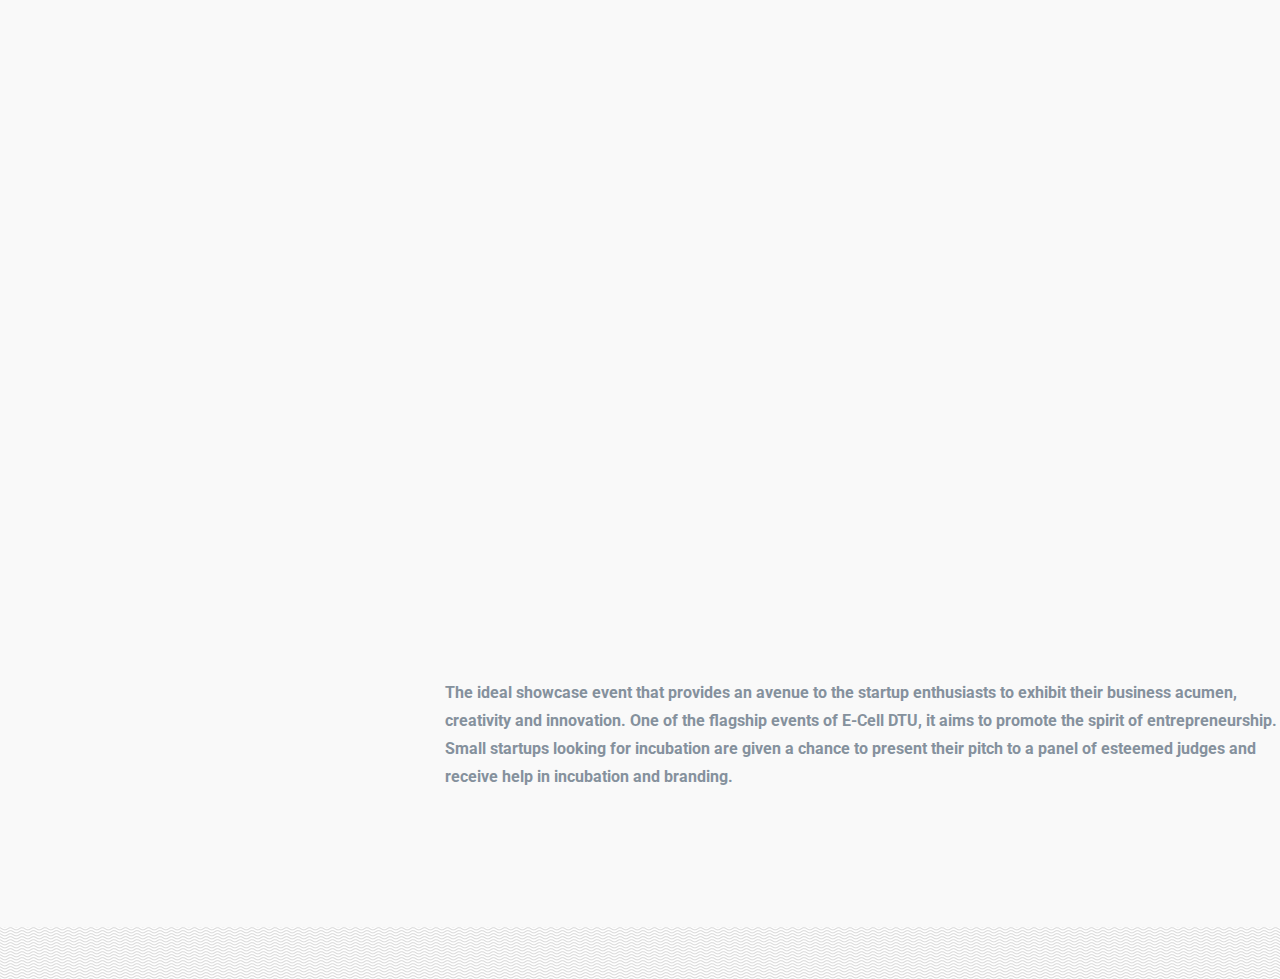
<file: bplan.html>
<!DOCTYPE html>
<!--[if lt IE 7]>      <html class="no-js lt-ie9 lt-ie8 lt-ie7"> <![endif]-->
<!--[if IE 7]>         <html class="no-js lt-ie9 lt-ie8"> <![endif]-->
<!--[if IE 8]>         <html class="no-js lt-ie9"> <![endif]-->
<!--[if gt IE 8]><!--> <html class="no-js"> <!--<![endif]-->
	<head>
	<meta charset="utf-8">
	<meta http-equiv="X-UA-Compatible" content="IE=edge">
	<title>E-Cell DTU</title>
	<meta name="viewport" content="width=device-width, initial-scale=1">
	<meta name="description" content="ECELL DTU 2017" />
	<meta name="keywords" content="ecell, startup, dtu" />
	<meta name="author" content="Umang Chauhan" />

  	<!-- Facebook and Twitter integration -->
	<meta property="og:title" content=""/>
	<meta property="og:image" content=""/>
	<meta property="og:url" content=""/>
	<meta property="og:site_name" content=""/>
	<meta property="og:description" content=""/>
	<meta name="twitter:title" content="" />
	<meta name="twitter:image" content="" />
	<meta name="twitter:url" content="" />
	<meta name="twitter:card" content="" />

	<!-- Place favicon.ico and apple-touch-icon.png in the root directory -->
	<link rel="shortcut icon" href="favicon.ico">
	<link href='https://fonts.googleapis.com/css?family=Roboto:400,100,300,600,400italic,700' rel='stylesheet' type='text/css'>

	<!-- Animate.css -->
	<link rel="stylesheet" href="css/animate.css">
	<!-- Flexslider -->
	<link rel="stylesheet" href="css/flexslider.css">
	<!-- Icomoon Icon Fonts-->
	<link rel="stylesheet" href="css/icomoon.css">
	<!-- Magnific Popup -->
	<link rel="stylesheet" href="css/magnific-popup.css">
	<!-- Bootstrap  -->
	<link rel="stylesheet" href="css/bootstrap.css">

	<!--
	Default Theme Style
	You can change the style.css (default color purple) to one of these styles
	-->
	<link rel="stylesheet" href="css/style.css">

	<!-- Styleswitcher ( This style is for demo purposes only, you may delete this anytime. ) -->
	<link rel="stylesheet" id="theme-switch" href="css/style.css">
	<!-- End demo purposes only -->


	<style>
	/* For demo purpose only */

	/*
	GREEN
	8dc63f
	RED
	FA5555
	TURQUOISE
	27E1CE
	BLUE
	2772DB
	ORANGE
	FF7844
	YELLOW
	FCDA05
	PINK
	F64662
	PURPLE
	7045FF

	*/

	/* For Demo Purposes Only ( You can delete this anytime :-) */
	/* width */
	::-webkit-scrollbar {
			width: 5px;
	}

	/* Track */
	::-webkit-scrollbar-track {
			background: rgba(241,241,241,1);
		}

	/* Handle */
	::-webkit-scrollbar-thumb {
			background: #888;
	}

	/* Handle on hover */
	::-webkit-scrollbar-thumb:hover {
			background: #555;
	}

	#colour-variations {
		padding: 10px;
		-webkit-transition: 0.5s;
	  	-o-transition: 0.5s;
	  	transition: 0.5s;
		width: 140px;
		position: fixed;
		left: 0;
		top: 100px;
		z-index: 999999;
		background: #fff;
		/*border-radius: 4px;*/
		border-top-right-radius: 4px;
		border-bottom-right-radius: 4px;
		-webkit-box-shadow: 0 0 9px 0 rgba(0,0,0,.1);
		-moz-box-shadow: 0 0 9px 0 rgba(0,0,0,.1);
		-ms-box-shadow: 0 0 9px 0 rgba(0,0,0,.1);
		box-shadow: 0 0 9px 0 rgba(0,0,0,.1);
	}
	#colour-variations.sleep {
		margin-left: -140px;
	}
	#colour-variations h3 {
		text-align: center;;
		font-size: 11px;
		letter-spacing: 2px;
		text-transform: uppercase;
		color: #777;
		margin: 0 0 10px 0;
		padding: 0;;
	}

	#colour-variations ul,
	#colour-variations ul li {
		padding: 0;
		margin: 0;
	}
	#colour-variations ul {
		margin-bottom: 20px;
		float: left;
	}
	#colour-variations li {
		list-style: none;
		display: inline;
	}
	#colour-variations li a {
		width: 20px;
		height: 20px;
		position: relative;
		float: left;
		margin: 5px;
	}



	#colour-variations li a[data-theme="style"] {
		background: #8dc63f;
	}
	#colour-variations li a[data-theme="red"] {
		background: #FA5555;
	}
	#colour-variations li a[data-theme="turquoise"] {
		background: #27E1CE;
	}
	#colour-variations li a[data-theme="blue"] {
		background: #2772DB;
	}
	#colour-variations li a[data-theme="orange"] {
		background: #FF7844;
	}
	#colour-variations li a[data-theme="yellow"] {
		background: #FCDA05;
	}
	#colour-variations li a[data-theme="pink"] {
		background: #F64662;
	}
	#colour-variations li a[data-theme="purple"] {
		background: #7045FF;
	}

	#colour-variations a[data-layout="boxed"],
	#colour-variations a[data-layout="wide"] {*
		padding: 2px 0;
		width: 48%;
		border: 1px solid #ededed;
		text-align: center;
		color: #777;
		display: block;
	}
	#colour-variations a[data-layout="boxed"]:hover,
	#colour-variations a[data-layout="wide"]:hover {
		border: 1px solid #777;
	}
	#colour-variations a[data-layout="boxed"] {
		float: left;
	}
	#colour-variations a[data-layout="wide"] {
		float: right;
	}
	#text{
		margin-left: 400px;
		margin-top: -300px;

	}


	.option-toggle {
		position: absolute;
		right: 0;
		top: 0;
		margin-top: 5px;
		margin-right: -30px;
		width: 30px;
		height: 30px;
		background: #8dc63f;
		text-align: center;
		border-top-right-radius: 4px;
		border-bottom-right-radius: 4px;
		color: #fff;
		cursor: pointer;
		-webkit-box-shadow: 0 0 9px 0 rgba(0,0,0,.1);
		-moz-box-shadow: 0 0 9px 0 rgba(0,0,0,.1);
		-ms-box-shadow: 0 0 9px 0 rgba(0,0,0,.1);
		box-shadow: 0 0 9px 0 rgba(0,0,0,.1);
	}
	.option-toggle i {
		top: 2px;
		position: relative;
	}
	.option-toggle:hover, .option-toggle:focus, .option-toggle:active {
		color:  #fff;
		text-decoration: none;
		outline: none;
	}
	</style>
	<!-- End demo purposes only -->


	<!-- Modernizr JS -->
	<script src="js/modernizr-2.6.2.min.js"></script>
	<!-- FOR IE9 below -->
	<!--[if lt IE 9]>
	<script src="js/respond.min.js"></script>
	<![endif]-->

	</head>


	<!--
		INFO:
		Add 'boxed' class to body element to make the layout as boxed style.
		Example:
		<body class="boxed">
	-->
	<body>

	<!-- Loader -->





		<section id="fh5co-projects">
			<div class="container">
				<div class="row row-bottom-padded-md">
					<div class="col-md-6 col-md-offset-3 text-center">
						<div id="sif">
						<h2 class="fh5co-lead animate-box">B-Plan Competition</h2>
						<p class="fh5co-sub-lead animate-box">Ecell's Initiative For Budding Entrepreneurs</p>
					</div>
				</div>
			</div>
				<div class="row">

						<div class="col-md-4 col-sm-6 col-xxs-12 animate-box">
						<a href="images/16.jpg" class="fh5co-project-item image-popup">
							<img src="images/16.jpg" alt="Image" class="img-responsive">
							<div class="fh5co-text">
								<h2>B-Plan(A Part Of E-Summit'18)</h2>

							</div>
						</a>
					</div>

					<div class="col-md-4 col-sm-6 col-xxs-12 animate-box">
						<a href="images/17.jpg" class="fh5co-project-item image-popup">
							<img src="images/17.jpg" alt="Image" class="img-responsive">
							<div class="fh5co-text">
               <h2>The B-Plan Competition </h2>

							</div>
						</a>
					</div>





					<div class="col-md-4 col-sm-6 col-xxs-12 animate-box">
						<a href="images/15.jpg" class="fh5co-project-item image-popup">
							<img src="images/15.jpg" alt="Image" class="img-responsive">
							<div class="fh5co-text">
               <h2>Panel Of Judges </h2>
							</div>
						</a>
					</div>

					<div class="col-md-4 col-sm-6 col-xxs-12 animate-box">
						<a href="images/18.jpg" class="fh5co-project-item image-popup">
							<img src="images/18.jpg" alt="Image" class="img-responsive">
							<div class="fh5co-text">
								<h2>Startup's Pitching Their Idea's</h2>
								</div>
						</a>
					</div>


				</div>
			</div>
			<div id="text">
				<p><b>The ideal showcase event that provides an avenue to the startup enthusiasts to exhibit their business acumen, creativity and innovation.
One of the flagship events of E-Cell DTU, it  aims to promote the spirit of entrepreneurship.<br>
Small startups looking for incubation are given a chance to present their pitch to a panel of esteemed judges and receive help in incubation and branding.
</b></p>
			</div>
		</section>
		<!-- END #fh5co-projects -->

	<!-- END #fh5co-page -->

	<!-- For demo purposes Only ( You may delete this anytime :-) -->

	<!-- End demo purposes only -->


	<!-- jQuery -->
	<script src="js/jquery.min.js"></script>
	<!-- jQuery Easing -->
	<script src="js/jquery.easing.1.3.js"></script>
	<!-- Bootstrap -->
	<script src="js/bootstrap.min.js"></script>
	<!-- Waypoints -->
	<script src="js/jquery.waypoints.min.js"></script>
	<!-- Flexslider -->
	<script src="js/jquery.flexslider-min.js"></script>
	<!-- Magnific Popup -->
	<script src="js/jquery.magnific-popup.min.js"></script>
	<script src="js/magnific-popup-options.js"></script>

	<!-- For demo purposes only styleswitcher ( You may delete this anytime ) -->
	<script src="js/jquery.style.switcher.js"></script>
	<script>
		$(function(){
			$('#colour-variations ul').styleSwitcher({
				defaultThemeId: 'theme-switch',
				hasPreview: false,
				cookie: {
		          	expires: 30,
		          	isManagingLoad: true
		      	}
			});
			$('.option-toggle').click(function() {
				$('#colour-variations').toggleClass('sleep');
			});
		});
	</script>
	<!-- End demo purposes only -->

	<!-- Main JS (Do not remove) -->
	<script>
		;(function () {
	
	'use strict';



	// iPad and iPod detection	
	var isiPad = function(){
		return (navigator.platform.indexOf("iPad") != -1);
	};

	var isiPhone = function(){
	    return (
			(navigator.platform.indexOf("iPhone") != -1) || 
			(navigator.platform.indexOf("iPod") != -1)
	    );
	};

	// Go to next section
	var gotToNextSection = function(){
		var el = $('.fh5co-learn-more'),
			w = el.width(),
			divide = -w/2;
		el.css('margin-left', divide);
	};

	// Loading page
	var loaderPage = function() {
		$(".fh5co-loader").fadeOut("slow");
	};

	// FullHeight
	var fullHeight = function() {
		if ( !isiPad() && !isiPhone() ) {
			$('.js-fullheight').css('height', $(window).height() - 49);
			$(window).resize(function(){
				$('.js-fullheight').css('height', $(window).height() - 49);
			})
		}
	};

	var toggleBtnColor = function() {

	
		if ( $('#fh5co-hero').length > 0 ) {	
			$('#fh5co-hero').waypoint( function( direction ) {
				if( direction === 'down' ) {
					$('.fh5co-nav-toggle').addClass('dark');
				}
			} , { offset: - $('#fh5co-hero').height() } );

			$('#fh5co-hero').waypoint( function( direction ) {
				if( direction === 'up' ) {
					$('.fh5co-nav-toggle').removeClass('dark');
				}
			} , { 
				offset:  function() { return -$(this.element).height() + 0; }
			} );
		}



	};


	// Scroll Next
	var ScrollNext = function() {
		$('body').on('click', '.scroll-btn', function(e){
			e.preventDefault();

			$('html, body').animate({
				scrollTop: $( $(this).closest('[data-next="yes"]').next()).offset().top
			}, 1000, 'easeInOutExpo');
			return false;
		});
	};

	// Click outside of offcanvass
	var mobileMenuOutsideClick = function() {

		$(document).click(function (e) {
	    var container = $("#fh5co-offcanvas, .js-fh5co-nav-toggle");
	    if (!container.is(e.target) && container.has(e.target).length === 0) {

	    	if ( $('body').hasClass('offcanvas-visible') ) {

    			$('body').removeClass('offcanvas-visible');
    			$('.js-fh5co-nav-toggle').removeClass('active');
				
	    	}
	    
	    	
	    }
		});

	};


	// Offcanvas
	var offcanvasMenu = function() {
		$('body').prepend('<div id="fh5co-offcanvas" />');
		$('#fh5co-offcanvas').prepend('<ul id="fh5co-side-links">');
		$('body').prepend('<a href="#" class="js-fh5co-nav-toggle fh5co-nav-toggle"><i></i></a>');

		$('.left-menu li, .right-menu li').each(function(){

			var $this = $(this);

			$('#fh5co-offcanvas ul').append($this.clone());

		});
	};

	// Burger Menu
	var burgerMenu = function() {

		$('body').on('click', '.js-fh5co-nav-toggle', function(event){
			var $this = $(this);

			$('body').toggleClass('fh5co-overflow offcanvas-visible');
			$this.toggleClass('active');
			event.preventDefault();

		});

		$(window).resize(function() {
			if ( $('body').hasClass('offcanvas-visible') ) {
		   	$('body').removeClass('offcanvas-visible');
		   	$('.js-fh5co-nav-toggle').removeClass('active');
		   }
		});

		$(window).scroll(function(){
			if ( $('body').hasClass('offcanvas-visible') ) {
		   	$('body').removeClass('offcanvas-visible');
		   	$('.js-fh5co-nav-toggle').removeClass('active');
		   }
		});

	};


	var testimonialFlexslider = function() {
		var $flexslider = $('.flexslider');
		$flexslider.flexslider({
		  animation: "fade",
		  manualControls: ".flex-control-nav li",
		  directionNav: false,
		  smoothHeight: true,
		  useCSS: false /* Chrome fix*/
		});
	}


	var goToTop = function() {

		$('.js-gotop').on('click', function(event){
			
			event.preventDefault();

			$('html, body').animate({
				scrollTop: $('html').offset().top
			}, 500);
			
			return false;
		});
	
	};



	// Animations

	var contentWayPoint = function() {
		var i = 0;
		$('.animate-box').waypoint( function( direction ) {

			if( direction === 'down' && !$(this.element).hasClass('animated') ) {
				
				i++;

				$(this.element).addClass('item-animate');
				setTimeout(function(){

					$('body .animate-box.item-animate').each(function(k){
						var el = $(this);
						setTimeout( function () {
							el.addClass('fadeInUp animated');
							el.removeClass('item-animate');
						},  k * 200, 'easeInOutExpo' );
					});
					
				}, 100);
				
			}

		} , { offset: '95%' } );
	};
	
	

	// Document on load.
	$(function(){
		gotToNextSection();
		loaderPage();
		fullHeight();
		toggleBtnColor();
		ScrollNext();
		mobileMenuOutsideClick();
		testimonialFlexslider();
		goToTop();

		// Animate
		contentWayPoint();

	});


}());
	</script>

	<!--
	INFO:
	jQuery Cookie for Demo Purposes Only.
	The code below is to toggle the layout to boxed or wide
	-->
	<script src="js/jquery.cookie.js"></script>
	<script>
		$(function(){

			if ( $.cookie('layoutCookie') != '' ) {
				$('body').addClass($.cookie('layoutCookie'));
			}

			$('a[data-layout="boxed"]').click(function(event){
				event.preventDefault();
				$.cookie('layoutCookie', 'boxed', { expires: 7, path: '/'});
				$('body').addClass($.cookie('layoutCookie')); // the value is boxed.
			});

			$('a[data-layout="wide"]').click(function(event){
				event.preventDefault();
				$('body').removeClass($.cookie('layoutCookie')); // the value is boxed.
				$.removeCookie('layoutCookie', { path: '/' }); // remove the value of our cookie 'layoutCookie'
			});
		});
	</script>


	</body>
</html>
</file>
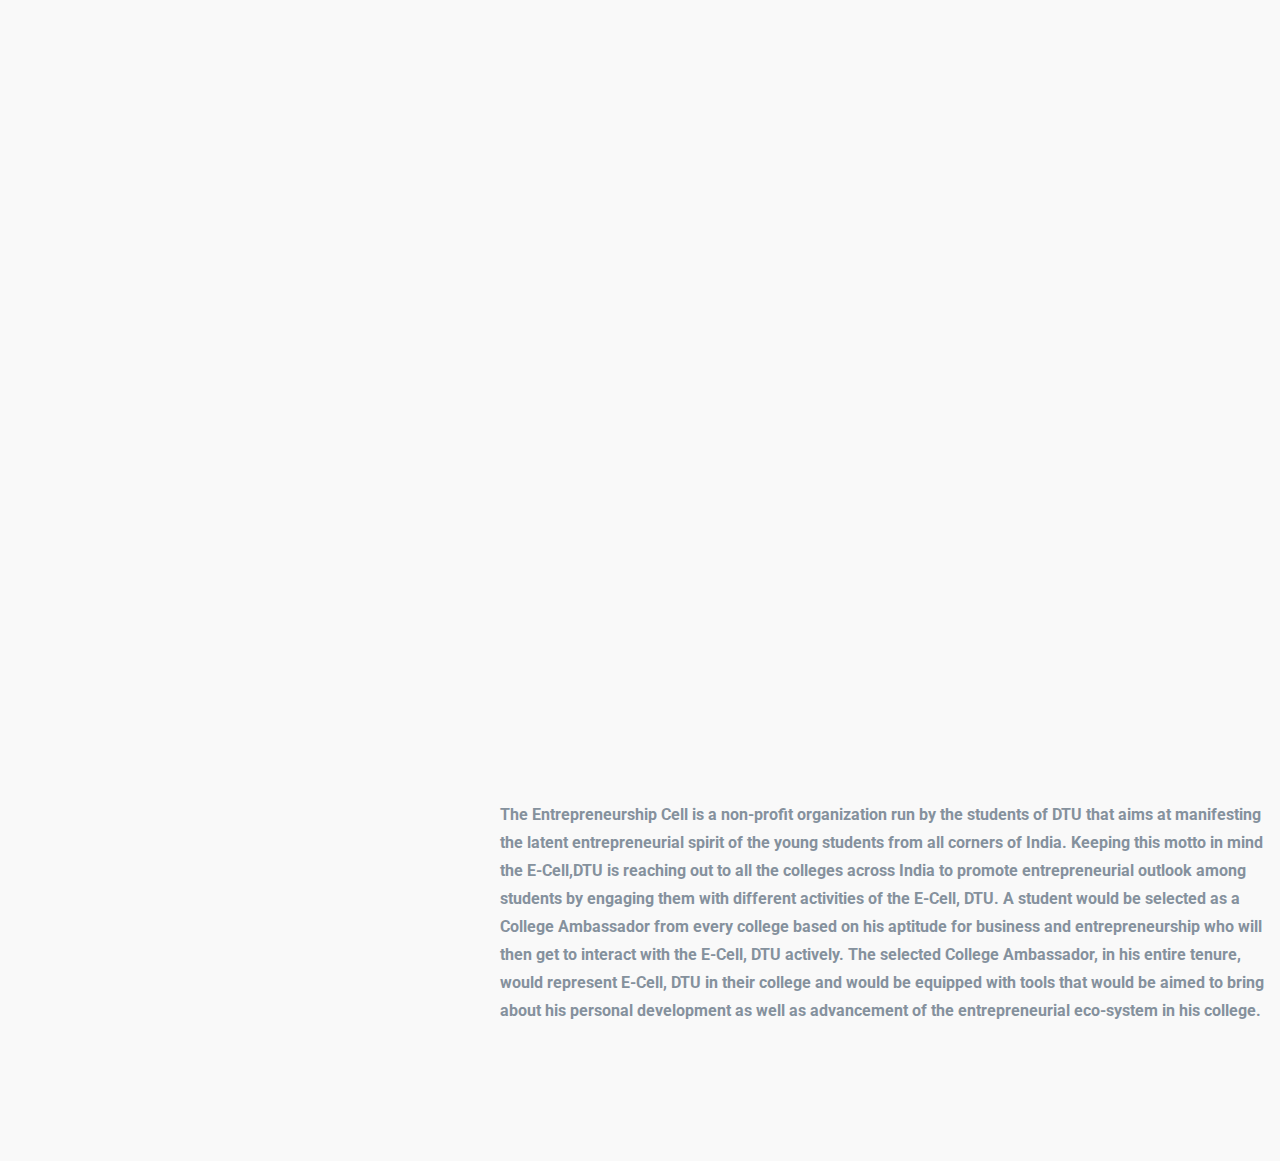
<file: ca.html>
<!DOCTYPE html>
<!--[if lt IE 7]>      <html class="no-js lt-ie9 lt-ie8 lt-ie7"> <![endif]-->
<!--[if IE 7]>         <html class="no-js lt-ie9 lt-ie8"> <![endif]-->
<!--[if IE 8]>         <html class="no-js lt-ie9"> <![endif]-->
<!--[if gt IE 8]><!--> <html class="no-js"> <!--<![endif]-->
	<head>
	<meta charset="utf-8">
	<meta http-equiv="X-UA-Compatible" content="IE=edge">
	<title>CA-DTU</title>
	<meta name="viewport" content="width=device-width, initial-scale=1">
	<meta name="description" content="ECELL DTU 2017" />
	<meta name="keywords" content="ecell, startup, dtu" />
	<meta name="author" content="Umang Chauhan" />

  	<!-- Facebook and Twitter integration -->
	<meta property="og:title" content=""/>
	<meta property="og:image" content=""/>
	<meta property="og:url" content=""/>
	<meta property="og:site_name" content=""/>
	<meta property="og:description" content=""/>
	<meta name="twitter:title" content="" />
	<meta name="twitter:image" content="" />
	<meta name="twitter:url" content="" />
	<meta name="twitter:card" content="" />

	<!-- Place favicon.ico and apple-touch-icon.png in the root directory -->
	<link rel="shortcut icon" href="favicon.ico">
	<link href='https://fonts.googleapis.com/css?family=Roboto:400,100,300,600,400italic,700' rel='stylesheet' type='text/css'>

	<!-- Animate.css -->
	<link rel="stylesheet" href="css/animate.css">
	<!-- Flexslider -->
	<link rel="stylesheet" href="css/flexslider.css">
	<!-- Icomoon Icon Fonts-->
	<link rel="stylesheet" href="css/icomoon.css">
	<!-- Magnific Popup -->
	<link rel="stylesheet" href="css/magnific-popup.css">
	<!-- Bootstrap  -->
	<link rel="stylesheet" href="css/bootstrap.css">

	<!--
	Default Theme Style
	You can change the style.css (default color purple) to one of these styles
	-->
	<link rel="stylesheet" href="css/style.css">

	<!-- Styleswitcher ( This style is for demo purposes only, you may delete this anytime. ) -->
	<link rel="stylesheet" id="theme-switch" href="css/style.css">
	<!-- End demo purposes only -->


	<style>
	/* For demo purpose only */

	/*
	GREEN
	8dc63f
	RED
	FA5555
	TURQUOISE
	27E1CE
	BLUE
	2772DB
	ORANGE
	FF7844
	YELLOW
	FCDA05
	PINK
	F64662
	PURPLE
	7045FF

	*/

	/* For Demo Purposes Only ( You can delete this anytime :-) */
	/* width */
	::-webkit-scrollbar {
			width: 5px;
	}

	/* Track */
	::-webkit-scrollbar-track {
			background: rgba(241,241,241,1);
		}

	/* Handle */
	::-webkit-scrollbar-thumb {
			background: #888;
	}

	/* Handle on hover */
	::-webkit-scrollbar-thumb:hover {
			background: #555;
	}

	#colour-variations {
		padding: 10px;
		-webkit-transition: 0.5s;
	  	-o-transition: 0.5s;
	  	transition: 0.5s;
		width: 140px;
		position: fixed;
		left: 0;
		top: 100px;
		z-index: 999999;
		background: #fff;
		/*border-radius: 4px;*/
		border-top-right-radius: 4px;
		border-bottom-right-radius: 4px;
		-webkit-box-shadow: 0 0 9px 0 rgba(0,0,0,.1);
		-moz-box-shadow: 0 0 9px 0 rgba(0,0,0,.1);
		-ms-box-shadow: 0 0 9px 0 rgba(0,0,0,.1);
		box-shadow: 0 0 9px 0 rgba(0,0,0,.1);
	}
	#colour-variations.sleep {
		margin-left: -140px;
	}
	#colour-variations h3 {
		text-align: center;;
		font-size: 11px;
		letter-spacing: 2px;
		text-transform: uppercase;
		color: #777;
		margin: 0 0 10px 0;
		padding: 0;;
	}

	#colour-variations ul,
	#colour-variations ul li {
		padding: 0;
		margin: 0;
	}
	#colour-variations ul {
		margin-bottom: 20px;
		float: left;
	}
	#colour-variations li {
		list-style: none;
		display: inline;
	}
	#colour-variations li a {
		width: 20px;
		height: 20px;
		position: relative;
		float: left;
		margin: 5px;
	}



	#colour-variations li a[data-theme="style"] {
		background: #8dc63f;
	}
	#colour-variations li a[data-theme="red"] {
		background: #FA5555;
	}
	#colour-variations li a[data-theme="turquoise"] {
		background: #27E1CE;
	}
	#colour-variations li a[data-theme="blue"] {
		background: #2772DB;
	}
	#colour-variations li a[data-theme="orange"] {
		background: #FF7844;
	}
	#colour-variations li a[data-theme="yellow"] {
		background: #FCDA05;
	}
	#colour-variations li a[data-theme="pink"] {
		background: #F64662;
	}
	#colour-variations li a[data-theme="purple"] {
		background: #7045FF;
	}

	#colour-variations a[data-layout="boxed"],
	#colour-variations a[data-layout="wide"] {*
		padding: 2px 0;
		width: 48%;
		border: 1px solid #ededed;
		text-align: center;
		color: #777;
		display: block;
	}
	#colour-variations a[data-layout="boxed"]:hover,
	#colour-variations a[data-layout="wide"]:hover {
		border: 1px solid #777;
	}
	#colour-variations a[data-layout="boxed"] {
		float: left;
	}
	#colour-variations a[data-layout="wide"] {
		float: right;
	}
	#text{
		margin-left: 500px;
		margin-top: -250px;

	}


	.option-toggle {
		position: absolute;
		right: 0;
		top: 0;
		margin-top: 5px;
		margin-right: -30px;
		width: 30px;
		height: 30px;
		background: #8dc63f;
		text-align: center;
		border-top-right-radius: 4px;
		border-bottom-right-radius: 4px;
		color: #fff;
		cursor: pointer;
		-webkit-box-shadow: 0 0 9px 0 rgba(0,0,0,.1);
		-moz-box-shadow: 0 0 9px 0 rgba(0,0,0,.1);
		-ms-box-shadow: 0 0 9px 0 rgba(0,0,0,.1);
		box-shadow: 0 0 9px 0 rgba(0,0,0,.1);
	}
	.option-toggle i {
		top: 2px;
		position: relative;
	}
	.option-toggle:hover, .option-toggle:focus, .option-toggle:active {
		color:  #fff;
		text-decoration: none;
		outline: none;
	}
	</style>
	<!-- End demo purposes only -->


	<!-- Modernizr JS -->
	<script src="js/modernizr-2.6.2.min.js"></script>
	<!-- FOR IE9 below -->
	<!--[if lt IE 9]>
	<script src="js/respond.min.js"></script>
	<![endif]-->

	</head>


	<!--
		INFO:
		Add 'boxed' class to body element to make the layout as boxed style.
		Example:
		<body class="boxed">
	-->
	<body>

	<!-- Loader -->





		<section id="fh5co-projects">
			<div class="container">
				<div class="row row-bottom-padded-md">
					<div class="col-md-6 col-md-offset-3 text-center">
						<div id="sif">
						<h2 class="fh5co-lead animate-box">Campus Ambassador<br>Program</h2>
						<p class="fh5co-sub-lead animate-box">Ecell DTU Presents CA-Program </p>
					</div>
				</div>
			</div>
				<div class="row">

						<div class="col-md-4 col-sm-6 col-xxs-12 animate-box">
						<a href="images/i.png" class="fh5co-project-item image-popup">
							<img src="images/i.png" alt="Image" class="img-responsive">

						</a>
					</div>

					<div class="col-md-4 col-sm-6 col-xxs-12 animate-box">
						<a href="images/p.jpg" class="fh5co-project-item image-popup">
							<img src="images/p.jpg" alt="Image" class="img-responsive">
						</a>
					</div>





					<div class="col-md-4 col-sm-6 col-xxs-12 animate-box">
						<a href="images/n.jpg" class="fh5co-project-item image-popup">
							<img src="images/n.jpg" alt="Image" class="img-responsive">
						</a>
					</div>

					<div class="col-md-4 col-sm-6 col-xxs-12 animate-box">
						<a href="images/e.jpg" class="fh5co-project-item image-popup">
							<img src="images/e.jpg" alt="Image" class="img-responsive">

						</a>
					</div>

					<div class="col-md-4 col-sm-6 col-xxs-12 animate-box">
						<a href="images/f.jpg" class="fh5co-project-item image-popup">
							<img src="images/f.jpg" alt="Image" class="img-responsive">

						</a>
					</div>

					<div class="col-md-4 col-sm-6 col-xxs-12 animate-box">
						<a href="images/h.jpg" class="fh5co-project-item image-popup">
							<img src="images/h.jpg" alt="Image" class="img-responsive">

						</a>
					</div>

					<div class="col-md-4 col-sm-6 col-xxs-12 animate-box">
						<a href="images/g.jpg" class="fh5co-project-item image-popup">
							<img src="images/g.jpg" alt="Image" class="img-responsive">

						</a>
					</div>

				</div>
			</div>
			<div id="text">
				<p><b>The Entrepreneurship Cell is a non-profit organization run by the students of DTU that aims at manifesting the latent entrepreneurial spirit of the young students from all corners of India. Keeping this motto in mind the E-Cell,DTU is reaching out to all the colleges across India to promote entrepreneurial outlook among students by engaging them with different activities of the E-Cell, DTU.

A student would be selected as a College Ambassador from every college based on his aptitude for business and entrepreneurship who will then get to interact with the E-Cell, DTU actively. The selected College Ambassador, in his entire tenure, would represent E-Cell, DTU in their college and would be equipped with tools that would be aimed to bring about his personal development as well as advancement of the entrepreneurial eco-system in his college.
</b></p>
			</div>
		</section>
		<!-- END #fh5co-projects -->

	<!-- END #fh5co-page -->

	<!-- For demo purposes Only ( You may delete this anytime :-) -->

	<!-- End demo purposes only -->


	<!-- jQuery -->
	<script src="js/jquery.min.js"></script>
	<!-- jQuery Easing -->
	<script src="js/jquery.easing.1.3.js"></script>
	<!-- Bootstrap -->
	<script src="js/bootstrap.min.js"></script>
	<!-- Waypoints -->
	<script src="js/jquery.waypoints.min.js"></script>
	<!-- Flexslider -->
	<script src="js/jquery.flexslider-min.js"></script>
	<!-- Magnific Popup -->
	<script src="js/jquery.magnific-popup.min.js"></script>
	<script src="js/magnific-popup-options.js"></script>

	<!-- For demo purposes only styleswitcher ( You may delete this anytime ) -->
	<script src="js/jquery.style.switcher.js"></script>
	<script>
		$(function(){
			$('#colour-variations ul').styleSwitcher({
				defaultThemeId: 'theme-switch',
				hasPreview: false,
				cookie: {
		          	expires: 30,
		          	isManagingLoad: true
		      	}
			});
			$('.option-toggle').click(function() {
				$('#colour-variations').toggleClass('sleep');
			});
		});
	</script>
	<!-- End demo purposes only -->

	<!-- Main JS (Do not remove) -->
	<script>
		;(function () {
	
	'use strict';



	// iPad and iPod detection	
	var isiPad = function(){
		return (navigator.platform.indexOf("iPad") != -1);
	};

	var isiPhone = function(){
	    return (
			(navigator.platform.indexOf("iPhone") != -1) || 
			(navigator.platform.indexOf("iPod") != -1)
	    );
	};

	// Go to next section
	var gotToNextSection = function(){
		var el = $('.fh5co-learn-more'),
			w = el.width(),
			divide = -w/2;
		el.css('margin-left', divide);
	};

	// Loading page
	var loaderPage = function() {
		$(".fh5co-loader").fadeOut("slow");
	};

	// FullHeight
	var fullHeight = function() {
		if ( !isiPad() && !isiPhone() ) {
			$('.js-fullheight').css('height', $(window).height() - 49);
			$(window).resize(function(){
				$('.js-fullheight').css('height', $(window).height() - 49);
			})
		}
	};

	var toggleBtnColor = function() {

	
		if ( $('#fh5co-hero').length > 0 ) {	
			$('#fh5co-hero').waypoint( function( direction ) {
				if( direction === 'down' ) {
					$('.fh5co-nav-toggle').addClass('dark');
				}
			} , { offset: - $('#fh5co-hero').height() } );

			$('#fh5co-hero').waypoint( function( direction ) {
				if( direction === 'up' ) {
					$('.fh5co-nav-toggle').removeClass('dark');
				}
			} , { 
				offset:  function() { return -$(this.element).height() + 0; }
			} );
		}



	};


	// Scroll Next
	var ScrollNext = function() {
		$('body').on('click', '.scroll-btn', function(e){
			e.preventDefault();

			$('html, body').animate({
				scrollTop: $( $(this).closest('[data-next="yes"]').next()).offset().top
			}, 1000, 'easeInOutExpo');
			return false;
		});
	};

	// Click outside of offcanvass
	var mobileMenuOutsideClick = function() {

		$(document).click(function (e) {
	    var container = $("#fh5co-offcanvas, .js-fh5co-nav-toggle");
	    if (!container.is(e.target) && container.has(e.target).length === 0) {

	    	if ( $('body').hasClass('offcanvas-visible') ) {

    			$('body').removeClass('offcanvas-visible');
    			$('.js-fh5co-nav-toggle').removeClass('active');
				
	    	}
	    
	    	
	    }
		});

	};


	// Offcanvas
	var offcanvasMenu = function() {
		$('body').prepend('<div id="fh5co-offcanvas" />');
		$('#fh5co-offcanvas').prepend('<ul id="fh5co-side-links">');
		$('body').prepend('<a href="#" class="js-fh5co-nav-toggle fh5co-nav-toggle"><i></i></a>');

		$('.left-menu li, .right-menu li').each(function(){

			var $this = $(this);

			$('#fh5co-offcanvas ul').append($this.clone());

		});
	};

	// Burger Menu
	var burgerMenu = function() {

		$('body').on('click', '.js-fh5co-nav-toggle', function(event){
			var $this = $(this);

			$('body').toggleClass('fh5co-overflow offcanvas-visible');
			$this.toggleClass('active');
			event.preventDefault();

		});

		$(window).resize(function() {
			if ( $('body').hasClass('offcanvas-visible') ) {
		   	$('body').removeClass('offcanvas-visible');
		   	$('.js-fh5co-nav-toggle').removeClass('active');
		   }
		});

		$(window).scroll(function(){
			if ( $('body').hasClass('offcanvas-visible') ) {
		   	$('body').removeClass('offcanvas-visible');
		   	$('.js-fh5co-nav-toggle').removeClass('active');
		   }
		});

	};


	var testimonialFlexslider = function() {
		var $flexslider = $('.flexslider');
		$flexslider.flexslider({
		  animation: "fade",
		  manualControls: ".flex-control-nav li",
		  directionNav: false,
		  smoothHeight: true,
		  useCSS: false /* Chrome fix*/
		});
	}


	var goToTop = function() {

		$('.js-gotop').on('click', function(event){
			
			event.preventDefault();

			$('html, body').animate({
				scrollTop: $('html').offset().top
			}, 500);
			
			return false;
		});
	
	};



	// Animations

	var contentWayPoint = function() {
		var i = 0;
		$('.animate-box').waypoint( function( direction ) {

			if( direction === 'down' && !$(this.element).hasClass('animated') ) {
				
				i++;

				$(this.element).addClass('item-animate');
				setTimeout(function(){

					$('body .animate-box.item-animate').each(function(k){
						var el = $(this);
						setTimeout( function () {
							el.addClass('fadeInUp animated');
							el.removeClass('item-animate');
						},  k * 200, 'easeInOutExpo' );
					});
					
				}, 100);
				
			}

		} , { offset: '95%' } );
	};
	
	

	// Document on load.
	$(function(){
		gotToNextSection();
		loaderPage();
		fullHeight();
		toggleBtnColor();
		ScrollNext();
		mobileMenuOutsideClick();
		testimonialFlexslider();
		goToTop();

		// Animate
		contentWayPoint();

	});


}());
	</script>

	<!--
	INFO:
	jQuery Cookie for Demo Purposes Only.
	The code below is to toggle the layout to boxed or wide
	-->
	<script src="js/jquery.cookie.js"></script>
	<script>
		$(function(){

			if ( $.cookie('layoutCookie') != '' ) {
				$('body').addClass($.cookie('layoutCookie'));
			}

			$('a[data-layout="boxed"]').click(function(event){
				event.preventDefault();
				$.cookie('layoutCookie', 'boxed', { expires: 7, path: '/'});
				$('body').addClass($.cookie('layoutCookie')); // the value is boxed.
			});

			$('a[data-layout="wide"]').click(function(event){
				event.preventDefault();
				$('body').removeClass($.cookie('layoutCookie')); // the value is boxed.
				$.removeCookie('layoutCookie', { path: '/' }); // remove the value of our cookie 'layoutCookie'
			});
		});
	</script>


	</body>
</html>
</file>
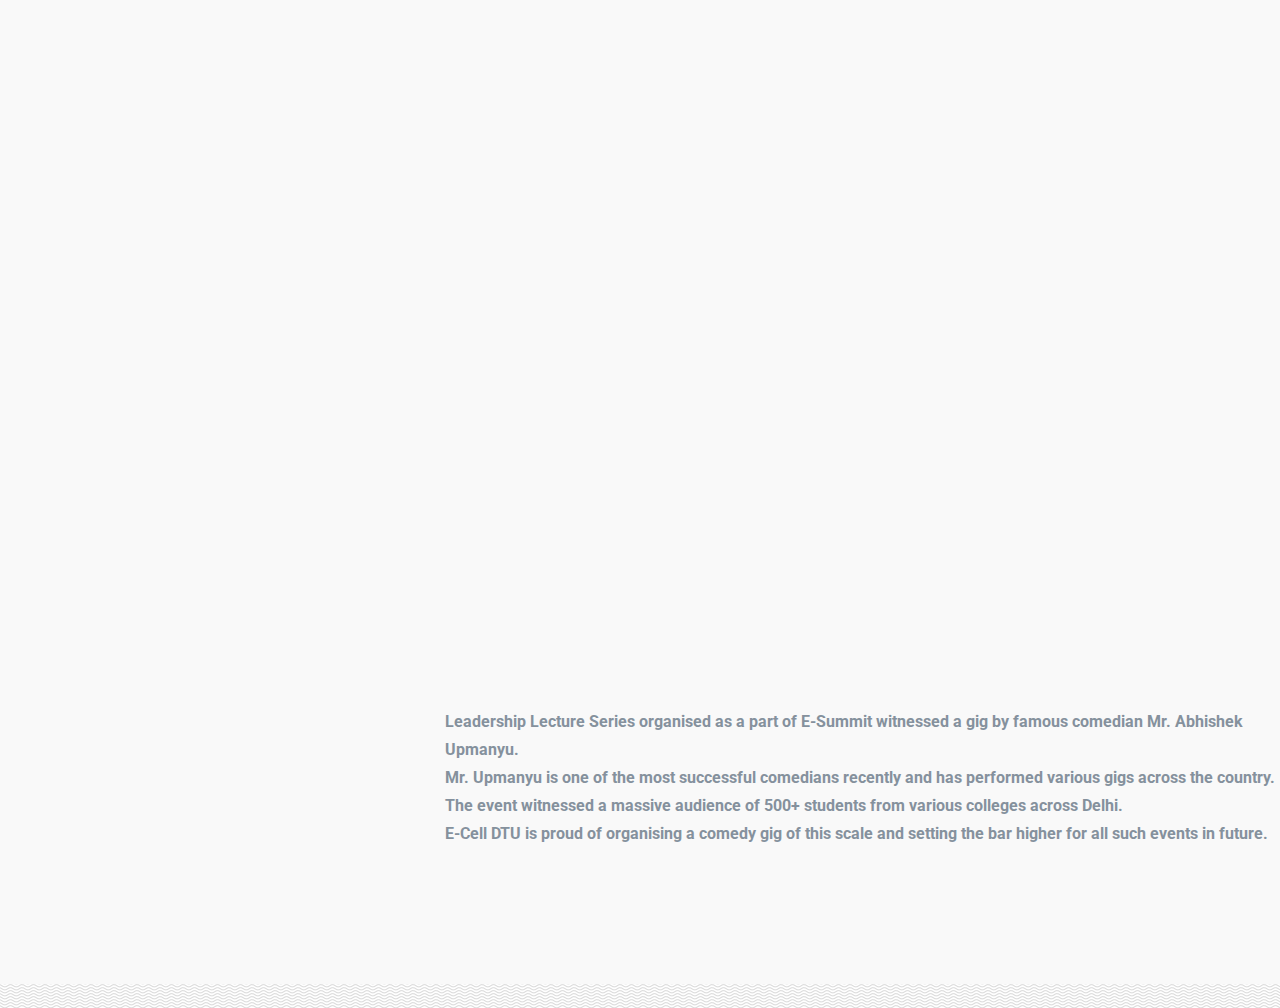
<file: comedynight.html>
<!DOCTYPE html>
<!--[if lt IE 7]>      <html class="no-js lt-ie9 lt-ie8 lt-ie7"> <![endif]-->
<!--[if IE 7]>         <html class="no-js lt-ie9 lt-ie8"> <![endif]-->
<!--[if IE 8]>         <html class="no-js lt-ie9"> <![endif]-->
<!--[if gt IE 8]><!--> <html class="no-js"> <!--<![endif]-->
	<head>
	<meta charset="utf-8">
	<meta http-equiv="X-UA-Compatible" content="IE=edge">
	<title>E-Cell DTU</title>
	<meta name="viewport" content="width=device-width, initial-scale=1">
	<meta name="description" content="ECELL DTU 2017" />
	<meta name="keywords" content="ecell, startup, dtu" />
	<meta name="author" content="Umang Chauhan" />

  	<!-- Facebook and Twitter integration -->
	<meta property="og:title" content=""/>
	<meta property="og:image" content=""/>
	<meta property="og:url" content=""/>
	<meta property="og:site_name" content=""/>
	<meta property="og:description" content=""/>
	<meta name="twitter:title" content="" />
	<meta name="twitter:image" content="" />
	<meta name="twitter:url" content="" />
	<meta name="twitter:card" content="" />

	<!-- Place favicon.ico and apple-touch-icon.png in the root directory -->
	<link rel="shortcut icon" href="favicon.ico">
	<link href='https://fonts.googleapis.com/css?family=Roboto:400,100,300,600,400italic,700' rel='stylesheet' type='text/css'>

	<!-- Animate.css -->
	<link rel="stylesheet" href="css/animate.css">
	<!-- Flexslider -->
	<link rel="stylesheet" href="css/flexslider.css">
	<!-- Icomoon Icon Fonts-->
	<link rel="stylesheet" href="css/icomoon.css">
	<!-- Magnific Popup -->
	<link rel="stylesheet" href="css/magnific-popup.css">
	<!-- Bootstrap  -->
	<link rel="stylesheet" href="css/bootstrap.css">

	<!--
	Default Theme Style
	You can change the style.css (default color purple) to one of these styles
	-->
	<link rel="stylesheet" href="css/style.css">

	<!-- Styleswitcher ( This style is for demo purposes only, you may delete this anytime. ) -->
	<link rel="stylesheet" id="theme-switch" href="css/style.css">
	<!-- End demo purposes only -->


	<style>
	/* For demo purpose only */

	/*
	GREEN
	8dc63f
	RED
	FA5555
	TURQUOISE
	27E1CE
	BLUE
	2772DB
	ORANGE
	FF7844
	YELLOW
	FCDA05
	PINK
	F64662
	PURPLE
	7045FF

	*/

	/* For Demo Purposes Only ( You can delete this anytime :-) */
	/* width */
	::-webkit-scrollbar {
			width: 5px;
	}

	/* Track */
	::-webkit-scrollbar-track {
			background: rgba(241,241,241,1);
		}

	/* Handle */
	::-webkit-scrollbar-thumb {
			background: #888;
	}

	/* Handle on hover */
	::-webkit-scrollbar-thumb:hover {
			background: #555;
	}

	#colour-variations {
		padding: 10px;
		-webkit-transition: 0.5s;
	  	-o-transition: 0.5s;
	  	transition: 0.5s;
		width: 140px;
		position: fixed;
		left: 0;
		top: 100px;
		z-index: 999999;
		background: #fff;
		/*border-radius: 4px;*/
		border-top-right-radius: 4px;
		border-bottom-right-radius: 4px;
		-webkit-box-shadow: 0 0 9px 0 rgba(0,0,0,.1);
		-moz-box-shadow: 0 0 9px 0 rgba(0,0,0,.1);
		-ms-box-shadow: 0 0 9px 0 rgba(0,0,0,.1);
		box-shadow: 0 0 9px 0 rgba(0,0,0,.1);
	}
	#colour-variations.sleep {
		margin-left: -140px;
	}
	#colour-variations h3 {
		text-align: center;;
		font-size: 11px;
		letter-spacing: 2px;
		text-transform: uppercase;
		color: #777;
		margin: 0 0 10px 0;
		padding: 0;;
	}

	#colour-variations ul,
	#colour-variations ul li {
		padding: 0;
		margin: 0;
	}
	#colour-variations ul {
		margin-bottom: 20px;
		float: left;
	}
	#colour-variations li {
		list-style: none;
		display: inline;
	}
	#colour-variations li a {
		width: 20px;
		height: 20px;
		position: relative;
		float: left;
		margin: 5px;
	}



	#colour-variations li a[data-theme="style"] {
		background: #8dc63f;
	}
	#colour-variations li a[data-theme="red"] {
		background: #FA5555;
	}
	#colour-variations li a[data-theme="turquoise"] {
		background: #27E1CE;
	}
	#colour-variations li a[data-theme="blue"] {
		background: #2772DB;
	}
	#colour-variations li a[data-theme="orange"] {
		background: #FF7844;
	}
	#colour-variations li a[data-theme="yellow"] {
		background: #FCDA05;
	}
	#colour-variations li a[data-theme="pink"] {
		background: #F64662;
	}
	#colour-variations li a[data-theme="purple"] {
		background: #7045FF;
	}

	#colour-variations a[data-layout="boxed"],
	#colour-variations a[data-layout="wide"] {*
		padding: 2px 0;
		width: 48%;
		border: 1px solid #ededed;
		text-align: center;
		color: #777;
		display: block;
	}
	#colour-variations a[data-layout="boxed"]:hover,
	#colour-variations a[data-layout="wide"]:hover {
		border: 1px solid #777;
	}
	#colour-variations a[data-layout="boxed"] {
		float: left;
	}
	#colour-variations a[data-layout="wide"] {
		float: right;
	}
	#text{
		margin-left: 400px;
		margin-top: -300px;

	}
	#img1{
		margin-left: 10px;
	}


	.option-toggle {
		position: absolute;
		right: 0;
		top: 0;
		margin-top: 5px;
		margin-right: -30px;
		width: 30px;
		height: 30px;
		background: #8dc63f;
		text-align: center;
		border-top-right-radius: 4px;
		border-bottom-right-radius: 4px;
		color: #fff;
		cursor: pointer;
		-webkit-box-shadow: 0 0 9px 0 rgba(0,0,0,.1);
		-moz-box-shadow: 0 0 9px 0 rgba(0,0,0,.1);
		-ms-box-shadow: 0 0 9px 0 rgba(0,0,0,.1);
		box-shadow: 0 0 9px 0 rgba(0,0,0,.1);
	}
	.option-toggle i {
		top: 2px;
		position: relative;
	}
	.option-toggle:hover, .option-toggle:focus, .option-toggle:active {
		color:  #fff;
		text-decoration: none;
		outline: none;
	}
	</style>
	<!-- End demo purposes only -->


	<!-- Modernizr JS -->
	<script src="js/modernizr-2.6.2.min.js"></script>
	<!-- FOR IE9 below -->
	<!--[if lt IE 9]>
	<script src="js/respond.min.js"></script>
	<![endif]-->

	</head>


	<!--
		INFO:
		Add 'boxed' class to body element to make the layout as boxed style.
		Example:
		<body class="boxed">
	-->
	<body>

	<!-- Loader -->





		<section id="fh5co-projects">
			<div class="container">
				<div class="row row-bottom-padded-md">
					<div class="col-md-6 col-md-offset-3 text-center">
						<div id="sif">
						<h2 class="fh5co-lead animate-box">Comedy Night</h2>
						<p class="fh5co-sub-lead animate-box">Ecell along with Work to Comedy</p>
					</div>
				</div>
			</div>
				<div class="row">

						<div class="col-md-4 col-sm-6 col-xxs-12 animate-box">
						<a href="images/3.jpg" class="fh5co-project-item image-popup">
							<img src="images/3.jpg" alt="Image" class="img-responsive">
							<div class="fh5co-text">
								<h2>Mr.Abhishek Upmanyu</h2>

							</div>
						</a>
					</div>

					<div class="col-md-4 col-sm-6 col-xxs-12 animate-box">
						<a href="images/2.jpg" class="fh5co-project-item image-popup">
							<img src="images/2.jpg" alt="Image" class="img-responsive">
							<div class="fh5co-text">
               <h2>Most awaited moment </h2>

							</div>
						</a>
					</div>





					<div class="col-md-4 col-sm-6 col-xxs-12 animate-box">
						<a href="images/5.jpg" class="fh5co-project-item image-popup">
							<img src="images/5.jpg" alt="Image" class="img-responsive">
							<div class="fh5co-text">
               <h2>Crowd enjoying comedy evening </h2>
							</div>
						</a>
					</div>
           <img id="img1">
					<div class="col-md-4 col-sm-6 col-xxs-12 animate-box">
						<a href="images/img_7(2).jpg" class="fh5co-project-item image-popup"></img>
							<img src="images/img_7(2).jpg" alt="Image" class="img-responsive">
							<div class="fh5co-text">
								<h2>Mr.Upmanyu performing live</h2>
								</div>
						</a>
					</div>


				</div>
			</div>
			<div id="text">
				<p><b>Leadership Lecture Series organised as a part of E-Summit witnessed a gig by famous comedian Mr. Abhishek Upmanyu.<br> Mr. Upmanyu is one of the most successful comedians recently and has performed various gigs across  the country.<br>The event witnessed a massive audience of 500+ students from various colleges across Delhi.<br> E-Cell DTU is proud of organising a comedy gig of this scale and setting the bar higher for all such events in future.</b></p>
			</div>
		</section>
		<!-- END #fh5co-projects -->

	<!-- END #fh5co-page -->

	<!-- For demo purposes Only ( You may delete this anytime :-) -->

	<!-- End demo purposes only -->


	<!-- jQuery -->
	<script src="js/jquery.min.js"></script>
	<!-- jQuery Easing -->
	<script src="js/jquery.easing.1.3.js"></script>
	<!-- Bootstrap -->
	<script src="js/bootstrap.min.js"></script>
	<!-- Waypoints -->
	<script src="js/jquery.waypoints.min.js"></script>
	<!-- Flexslider -->
	<script src="js/jquery.flexslider-min.js"></script>
	<!-- Magnific Popup -->
	<script src="js/jquery.magnific-popup.min.js"></script>
	<script src="js/magnific-popup-options.js"></script>

	<!-- For demo purposes only styleswitcher ( You may delete this anytime ) -->
	<script src="js/jquery.style.switcher.js"></script>
	<script>
		$(function(){
			$('#colour-variations ul').styleSwitcher({
				defaultThemeId: 'theme-switch',
				hasPreview: false,
				cookie: {
		          	expires: 30,
		          	isManagingLoad: true
		      	}
			});
			$('.option-toggle').click(function() {
				$('#colour-variations').toggleClass('sleep');
			});
		});
	</script>
	<!-- End demo purposes only -->

	<!-- Main JS (Do not remove) -->
	<script ">;(function () {
	
	'use strict';



	// iPad and iPod detection	
	var isiPad = function(){
		return (navigator.platform.indexOf("iPad") != -1);
	};

	var isiPhone = function(){
	    return (
			(navigator.platform.indexOf("iPhone") != -1) || 
			(navigator.platform.indexOf("iPod") != -1)
	    );
	};

	// Go to next section
	var gotToNextSection = function(){
		var el = $('.fh5co-learn-more'),
			w = el.width(),
			divide = -w/2;
		el.css('margin-left', divide);
	};

	// Loading page
	var loaderPage = function() {
		$(".fh5co-loader").fadeOut("slow");
	};

	// FullHeight
	var fullHeight = function() {
		if ( !isiPad() && !isiPhone() ) {
			$('.js-fullheight').css('height', $(window).height() - 49);
			$(window).resize(function(){
				$('.js-fullheight').css('height', $(window).height() - 49);
			})
		}
	};

	var toggleBtnColor = function() {

	
		if ( $('#fh5co-hero').length > 0 ) {	
			$('#fh5co-hero').waypoint( function( direction ) {
				if( direction === 'down' ) {
					$('.fh5co-nav-toggle').addClass('dark');
				}
			} , { offset: - $('#fh5co-hero').height() } );

			$('#fh5co-hero').waypoint( function( direction ) {
				if( direction === 'up' ) {
					$('.fh5co-nav-toggle').removeClass('dark');
				}
			} , { 
				offset:  function() { return -$(this.element).height() + 0; }
			} );
		}



	};


	// Scroll Next
	var ScrollNext = function() {
		$('body').on('click', '.scroll-btn', function(e){
			e.preventDefault();

			$('html, body').animate({
				scrollTop: $( $(this).closest('[data-next="yes"]').next()).offset().top
			}, 1000, 'easeInOutExpo');
			return false;
		});
	};

	// Click outside of offcanvass
	var mobileMenuOutsideClick = function() {

		$(document).click(function (e) {
	    var container = $("#fh5co-offcanvas, .js-fh5co-nav-toggle");
	    if (!container.is(e.target) && container.has(e.target).length === 0) {

	    	if ( $('body').hasClass('offcanvas-visible') ) {

    			$('body').removeClass('offcanvas-visible');
    			$('.js-fh5co-nav-toggle').removeClass('active');
				
	    	}
	    
	    	
	    }
		});

	};


	// Offcanvas
	var offcanvasMenu = function() {
		$('body').prepend('<div id="fh5co-offcanvas" />');
		$('#fh5co-offcanvas').prepend('<ul id="fh5co-side-links">');
		$('body').prepend('<a href="#" class="js-fh5co-nav-toggle fh5co-nav-toggle"><i></i></a>');

		$('.left-menu li, .right-menu li').each(function(){

			var $this = $(this);

			$('#fh5co-offcanvas ul').append($this.clone());

		});
	};

	// Burger Menu
	var burgerMenu = function() {

		$('body').on('click', '.js-fh5co-nav-toggle', function(event){
			var $this = $(this);

			$('body').toggleClass('fh5co-overflow offcanvas-visible');
			$this.toggleClass('active');
			event.preventDefault();

		});

		$(window).resize(function() {
			if ( $('body').hasClass('offcanvas-visible') ) {
		   	$('body').removeClass('offcanvas-visible');
		   	$('.js-fh5co-nav-toggle').removeClass('active');
		   }
		});

		$(window).scroll(function(){
			if ( $('body').hasClass('offcanvas-visible') ) {
		   	$('body').removeClass('offcanvas-visible');
		   	$('.js-fh5co-nav-toggle').removeClass('active');
		   }
		});

	};


	var testimonialFlexslider = function() {
		var $flexslider = $('.flexslider');
		$flexslider.flexslider({
		  animation: "fade",
		  manualControls: ".flex-control-nav li",
		  directionNav: false,
		  smoothHeight: true,
		  useCSS: false /* Chrome fix*/
		});
	}


	var goToTop = function() {

		$('.js-gotop').on('click', function(event){
			
			event.preventDefault();

			$('html, body').animate({
				scrollTop: $('html').offset().top
			}, 500);
			
			return false;
		});
	
	};



	// Animations

	var contentWayPoint = function() {
		var i = 0;
		$('.animate-box').waypoint( function( direction ) {

			if( direction === 'down' && !$(this.element).hasClass('animated') ) {
				
				i++;

				$(this.element).addClass('item-animate');
				setTimeout(function(){

					$('body .animate-box.item-animate').each(function(k){
						var el = $(this);
						setTimeout( function () {
							el.addClass('fadeInUp animated');
							el.removeClass('item-animate');
						},  k * 200, 'easeInOutExpo' );
					});
					
				}, 100);
				
			}

		} , { offset: '95%' } );
	};
	
	

	// Document on load.
	$(function(){
		gotToNextSection();
		loaderPage();
		fullHeight();
		toggleBtnColor();
		ScrollNext();
		mobileMenuOutsideClick();
		burgerMenu();
		testimonialFlexslider();
		goToTop();

		// Animate
		contentWayPoint();

	});


}());</script>

	<!--
	INFO:
	jQuery Cookie for Demo Purposes Only.
	The code below is to toggle the layout to boxed or wide
	-->
	<script src="js/jquery.cookie.js"></script>
	<script>
		$(function(){

			if ( $.cookie('layoutCookie') != '' ) {
				$('body').addClass($.cookie('layoutCookie'));
			}

			$('a[data-layout="boxed"]').click(function(event){
				event.preventDefault();
				$.cookie('layoutCookie', 'boxed', { expires: 7, path: '/'});
				$('body').addClass($.cookie('layoutCookie')); // the value is boxed.
			});

			$('a[data-layout="wide"]').click(function(event){
				event.preventDefault();
				$('body').removeClass($.cookie('layoutCookie')); // the value is boxed.
				$.removeCookie('layoutCookie', { path: '/' }); // remove the value of our cookie 'layoutCookie'
			});
		});
	</script>


	</body>
</html>
</file>
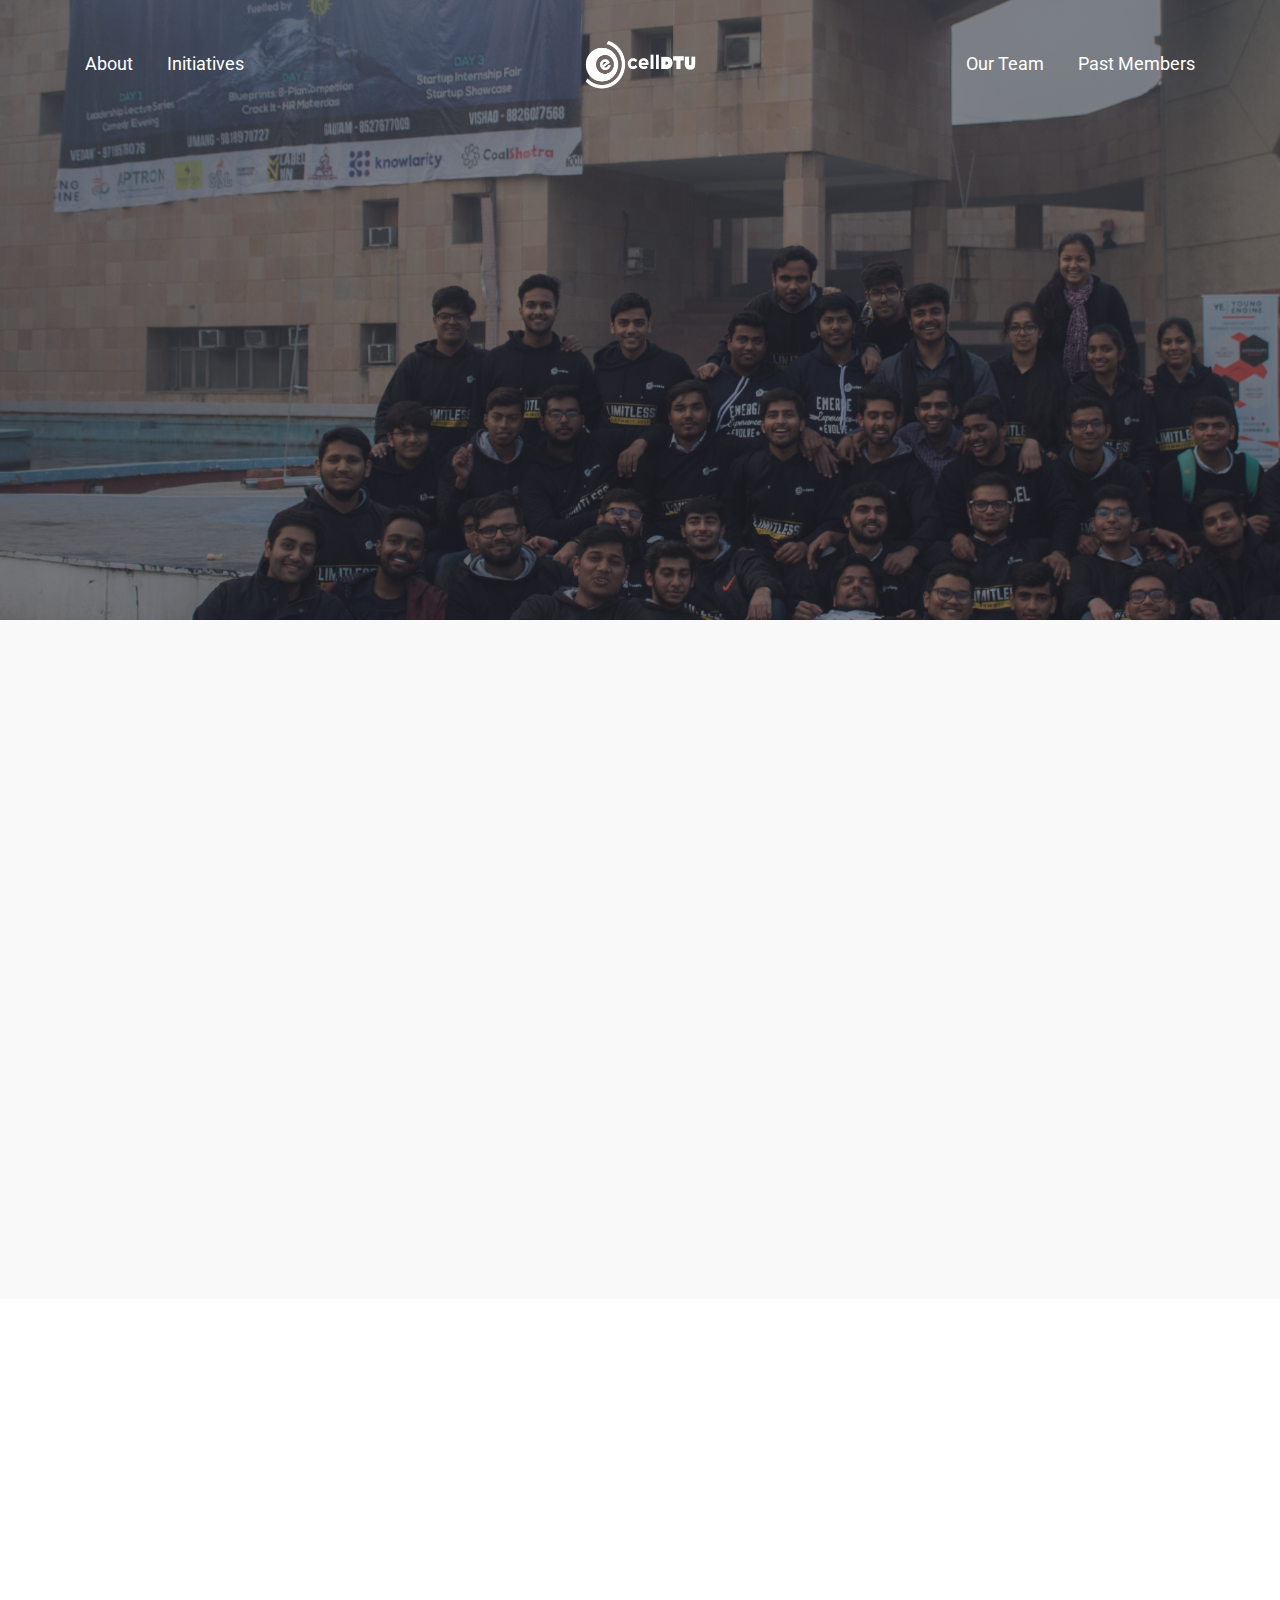
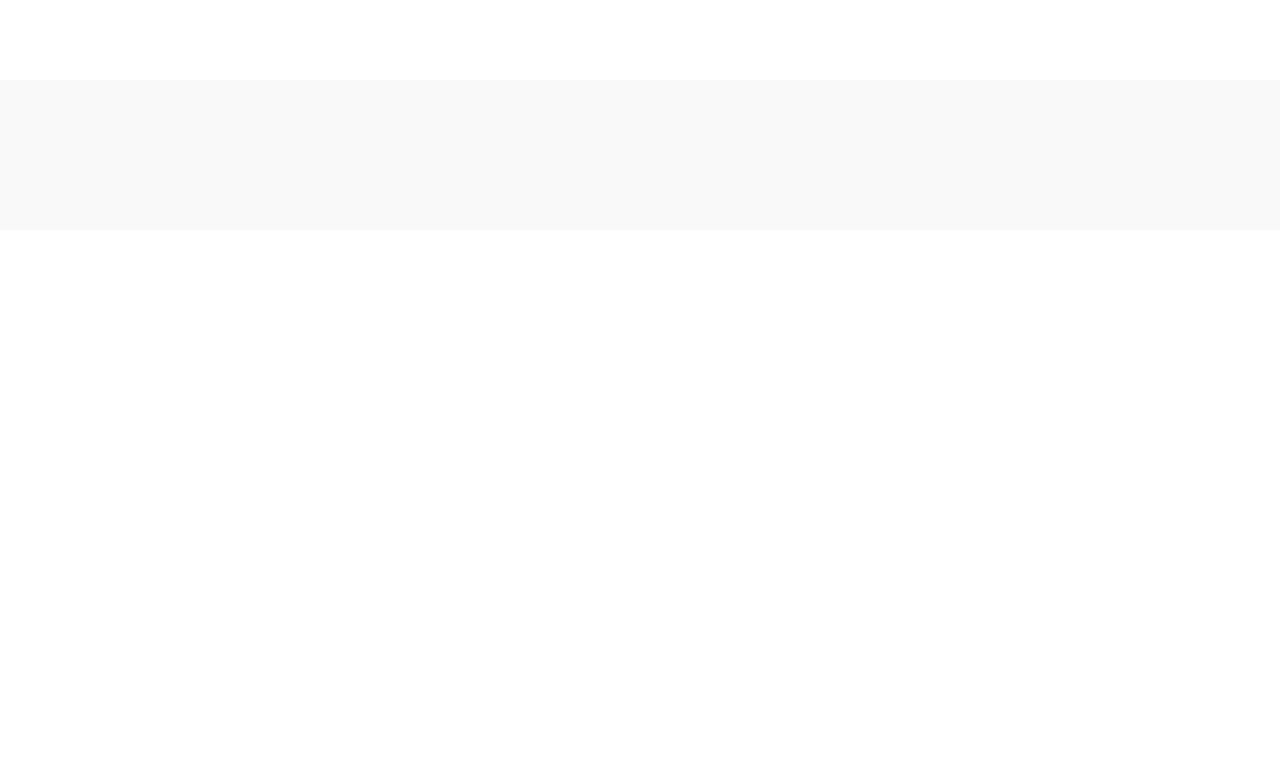
<file: message.html>
<!DOCTYPE html>
<!--[if lt IE 7]>      <html class="no-js lt-ie9 lt-ie8 lt-ie7"> <![endif]-->
<!--[if IE 7]>         <html class="no-js lt-ie9 lt-ie8"> <![endif]-->
<!--[if IE 8]>         <html class="no-js lt-ie9"> <![endif]-->
<!--[if gt IE 8]><!--> <html class="no-js"> <!--<![endif]-->
	<head>
	<meta charset="utf-8">
	<meta http-equiv="X-UA-Compatible" content="IE=edge">
	<title>E-Cell DTU</title>
	<meta name="viewport" content="width=device-width, initial-scale=1">
	<meta name="description" content="ECELL DTU 2017" />
	<meta name="keywords" content="ecell, startup, dtu" />
	<meta name="author" content="Umang Chauhan" />


  	<!-- Facebook and Twitter integration -->
	<meta property="og:title" content=""/>
	<meta property="og:image" content=""/>
	<meta property="og:url" content=""/>
	<meta property="og:site_name" content=""/>
	<meta property="og:description" content=""/>
	<meta name="twitter:title" content="" />
	<meta name="twitter:image" content="" />
	<meta name="twitter:url" content="" />
	<meta name="twitter:card" content="" />

	<!-- Place favicon.ico and apple-touch-icon.png in the root directory -->
	<link rel="shortcut icon" href="favicon.ico">

	<link href='https://fonts.googleapis.com/css?family=Roboto:400,100,300,600,400italic,700' rel='stylesheet' type='text/css'>
	
	<!-- Animate.css -->
	<link rel="stylesheet" href="css/animate.css">
	<!-- Flexslider -->
	<link rel="stylesheet" href="css/flexslider.css">
	<!-- Icomoon Icon Fonts-->
	<link rel="stylesheet" href="css/icomoon.css">
	<!-- Magnific Popup -->
	<link rel="stylesheet" href="css/magnific-popup.css">
	<!-- Bootstrap  -->
	<link rel="stylesheet" href="css/bootstrap.css">

	<!-- 
	Default Theme Style 
	You can change the style.css (default color purple) to one of these styles
	-->
	<link rel="stylesheet" href="css/style.css">

	<!-- Styleswitcher ( This style is for demo purposes only, you may delete this anytime. ) -->
	<link rel="stylesheet" id="theme-switch" href="css/style.css">
	<!-- End demo purposes only -->


	<style>
	/* For demo purpose only */

	/*
	GREEN
	8dc63f
	RED
	FA5555
	TURQUOISE
	27E1CE
	BLUE 
	2772DB
	ORANGE
	FF7844
	YELLOW
	FCDA05
	PINK
	F64662
	PURPLE
	7045FF

	*/
	
	/* For Demo Purposes Only ( You can delete this anytime :-) */
	#colour-variations {
		padding: 10px;
		-webkit-transition: 0.5s;
	  	-o-transition: 0.5s;
	  	transition: 0.5s;
		width: 140px;
		position: fixed;
		left: 0;
		top: 100px;
		z-index: 999999;
		background: #fff;
		/*border-radius: 4px;*/
		border-top-right-radius: 4px;
		border-bottom-right-radius: 4px;
		-webkit-box-shadow: 0 0 9px 0 rgba(0,0,0,.1);
		-moz-box-shadow: 0 0 9px 0 rgba(0,0,0,.1);
		-ms-box-shadow: 0 0 9px 0 rgba(0,0,0,.1);
		box-shadow: 0 0 9px 0 rgba(0,0,0,.1);
	}
	#colour-variations.sleep {
		margin-left: -140px;
	}
	#colour-variations h3 {
		text-align: center;;
		font-size: 11px;
		letter-spacing: 2px;
		text-transform: uppercase;
		color: #777;
		margin: 0 0 10px 0;
		padding: 0;;
	}

	#colour-variations ul,
	#colour-variations ul li {
		padding: 0;
		margin: 0;
	}
	#colour-variations ul {
		margin-bottom: 20px;
		float: left;	
	}
	#colour-variations li {
		list-style: none;
		display: inline;
	}
	#colour-variations li a {
		width: 20px;
		height: 20px;
		position: relative;
		float: left;
		margin: 5px;
	}



	#colour-variations li a[data-theme="style"] {
		background: #8dc63f;
	}
	#colour-variations li a[data-theme="red"] {
		background: #FA5555;
	}
	#colour-variations li a[data-theme="turquoise"] {
		background: #27E1CE;
	}
	#colour-variations li a[data-theme="blue"] {
		background: #2772DB;
	}
	#colour-variations li a[data-theme="orange"] {
		background: #FF7844;
	}
	#colour-variations li a[data-theme="yellow"] {
		background: #FCDA05;
	}
	#colour-variations li a[data-theme="pink"] {
		background: #F64662;
	}
	#colour-variations li a[data-theme="purple"] {
		background: #7045FF;
	}

	#colour-variations a[data-layout="boxed"],
	#colour-variations a[data-layout="wide"] {
		padding: 2px 0;
		width: 48%;
		border: 1px solid #ededed;
		text-align: center;
		color: #777;
		display: block;
	}
	#colour-variations a[data-layout="boxed"]:hover,
	#colour-variations a[data-layout="wide"]:hover {
		border: 1px solid #777;
	}
	#colour-variations a[data-layout="boxed"] {
		float: left;
	}
	#colour-variations a[data-layout="wide"] {
		float: right;
	}

	.option-toggle {
		position: absolute;
		right: 0;
		top: 0;
		margin-top: 5px;
		margin-right: -30px;
		width: 30px;
		height: 30px;
		background: #8dc63f;
		text-align: center;
		border-top-right-radius: 4px;
		border-bottom-right-radius: 4px;
		color: #fff;
		cursor: pointer;
		-webkit-box-shadow: 0 0 9px 0 rgba(0,0,0,.1);
		-moz-box-shadow: 0 0 9px 0 rgba(0,0,0,.1);
		-ms-box-shadow: 0 0 9px 0 rgba(0,0,0,.1);
		box-shadow: 0 0 9px 0 rgba(0,0,0,.1);
	}
	.option-toggle i {
		top: 2px;
		position: relative;
	}
	.option-toggle:hover, .option-toggle:focus, .option-toggle:active {
		color:  #fff;
		text-decoration: none;
		outline: none;
	}
	</style>
	<!-- End demo purposes only -->


	<!-- Modernizr JS -->
	<script src="js/modernizr-2.6.2.min.js"></script>
	<!-- FOR IE9 below -->
	<!--[if lt IE 9]>
	<script src="js/respond.min.js"></script>
	<![endif]-->

	</head>


	<!-- 
		INFO:
		Add 'boxed' class to body element to make the layout as boxed style.
		Example: 
		<body class="boxed">	
	-->
	<body>

	<!-- Loader -->
	
	<div id="fh5co-page">
		<section id="fh5co-header">
			<div class="container">
				<nav role="navigation">
				
					<div class="col-sm-4">
					<ul class="pull-left left-menu">
						<li><a href="about.html">About</a></li>
						<!-- <li><a href="team.html">Our Team</a></li> -->
						<li><a href="initiatives.html">Initiatives</a></li>
					</ul>
					</div>
					<div class="col-sm-4" style="text-align:center;margin-top: -15px;padding:0;">
						<a href="index.html"><img id="home-logo" width="120" src="images/ecell.png" /></a>
					</div>
					<div class="col-sm-4">
					<ul class="pull-right right-menu">
						<li><a href="team.html">Our Team</a></li>
						<li><a href="pastMembers.html">Past Members</a></li>
						<!-- <li><a href="#">Login</a></li> -->
						<!-- <li class="fh5co-cta-btn"><a href="#">Sign up</a></li> -->
					</ul>
					</div>
				</nav>
			</div>
		</section>
		<!-- #fh5co-header -->

		<section id="fh5co-hero" class="no-js-fullheight" style="background-image: url(images/hero_bg2.jpg);" data-next="yes">
			<div class="fh5co-overlay"></div>
			<div class="container">
				<div class="fh5co-intro no-js-fullheight">
					<div class="fh5co-intro-text">
						<!-- 
							INFO:
							Change the class to 'fh5co-right-position' or 'fh5co-center-position' to change the layout position
							Example:
							<div class="fh5co-right-position">
						-->
						<div class="fh5co-center-position">
							<img src="images/mmtripathi.jpg" class="animate-box fadeInUp animated" style="height: 141px;float: left;margin-top: 19px;">
							<h2 class="animate-box">Message from the Faculty Advisor</h2>
							<h3 class="animate-box">Dr. M. M. Tripathi</h3>
							
						</div>
					</div>
				</div>
			</div>
			<div class="fh5co-learn-more animate-box">
				<a href="#" class="scroll-btn">
					<span class="text">Read Here</span>
					<span class="arrow"><i class="icon-chevron-down"></i></span>
				</a>
			</div>
		</section>
		<!-- END #fh5co-hero -->


		<div id="fh5co-subscribe">
			<div class="container">
				<div class="row row-bottom-padded-lg">
					
					<div class="col">
						
						<center><p class="fh5co-sub-lead animate-box fadeInUp animated" style="font-size: 28px;color: black;font-family: Tahoma, Geneva, sans-serif;margin-top: 4%;/*! align-items: center; */">The E-cell DTU envisions a society of self motivated individuals kernelled with constructive and intense entrepreneurial drive. We firmly believe that emerging economies like India need the drive and innovation of young entrepreneurs. E-cell DTU since its inception in 2008 has always been organizing the Entrepreneurship Summit every year to celebrate this spirit of Entrepreneurship. We have emerged as a common platform for interaction among angel investors, venture capitalists, professionals, mentors and aspiring entrepreneurs. By providing substantial business opportunities to creative minds, we make them ready to break the shackles and take up the challenges of 21st century’s globalized world business. As we believe that, Entrepreneurship will not only push India to the forefront of the world but also help ameliorate the quality of life in the country.</p></center>
						<h2 class="fh5co-sub-lead animate-box" style="margin-left: 68%;font-family: Tahoma, Geneva, sans-serif;color: black;font-size: 21px;">- Dr. M. M. Tripathi</h2>
					</div>
				</div>


			</div>
		</div>

		<!-- END #fh5co-about -->


	<!-- 	<div id="fh5co-info">
			<div class="container">
				<div class="row">
					<div class="col-md-6">
						<figure class="animate-box">
							<img src="images/img_4about.jpg"  class="img-responsive">
						</figure>
					</div>
					<div class="col-md-6">
						<div class="fh5co-label animate-box">More about Ecell DTU</div>
						<h2 class="fh5co-lead animate-box">Why E-CELL DTU?</h2>
						<p class="fh5co-sub-lead animate-box">Our aim is to advocate the idea of entrepreneurship in the community and to inspire more and more students to take up entrepreneurship as a career. We at E-Cell host various workshops, speaker sessions, innovative games, competitions for aspiring and visionary entrepreneurs and support them by providing necessary resources such as seed funding, mentoring, consultancy and networking.</p>
					</div>
				</div>
			</div>
		</div>
 -->
		
			
		<section id="fh5co-testimonials">
			<div class="container">
				<div class="row row-bottom-padded-sm">
					<div class="col-md-6 col-md-offset-3 text-center">
						<div class="fh5co-label animate-box"></div>
						<h2 class="fh5co-lead animate-box">Testimonials </h2>
					</div>
				</div>
				<div class="row">
					<div class="col-md-8 col-md-offset-2 text-center animate-box">
						<div class="flexslider">
					  		<ul class="slides">
							   <li>
							      <blockquote>
							      	<p>&ldquo;I urge the youth to become job creators instead of job seekers.I am extremely impressed by the innovations by students  at incubation centre and E-Cell, DTU.&rdquo;</p>
							      	<p><cite>&mdash; Mr. Arvind Kejriwal (CM, Delhi)</cite></p>
							      </blockquote>
							   </li>
							   <li>
							    	<blockquote>
							      	<p>&ldquo;Don't limit your potential for an attractive package, build something extraordinary. I appreciate E-Cell, DTU for fostering the spirit of entrepreneurship in students.&rdquo;</p>
							      	<p><cite>&mdash; Vijay Shekhar Sharma (Founder, Paytm)</cite></p>
							      </blockquote>
							   </li>
							   <li>
							    	<blockquote>
							      	<p>&ldquo;Soldiers give their tomorrow for our today. Entrepreneurs sacrifice their today for a better tomorrow! E-Cell DTU is promoting entrepreneurship in the best possible way&rdquo;</p>
							      	<p><cite>&mdash; Gen. Bikram Singh (Ex-Chief, Indian Army)</cite></p>
							      </blockquote>
							   </li>
							</ul>
						</div>
						<div class="flexslider-controls">
						   <ol class="flex-control-nav">
						      <li class="animate-box"><img src="images/person4.jpg" ></li>
						      <li class="animate-box"><img src="images/person2.jpg" ></li>
						      <li class="animate-box"><img src="images/person3.jpg" ></li>
						   </ol>
						</div>
					</div>
				</div>
			</div>
		</section>
		<!-- END #fh5co-testimonials -->

		<section id="fh5co-subscribe">
			<div class="container">
		
				<h3 class="animate-box"><label for="email">Subscribe to our newsletter</label></h3>
				<form action="#" method="post" class="animate-box">
					<i class="fh5co-icon icon-paper-plane"></i>
					<input type="email" class="form-control" placeholder="Enter your email" id="email" name="email">
					<input type="submit" value="Send" class="btn btn-primary">
				</form>

			</div>
		</section>
		<!-- END #fh5co-subscribe -->

		<footer id="fh5co-footer">
			<div class="container">
				<div class="row row-bottom-padded-md">
					<div class="col-md-3 col-sm-6 col-xs-12 animate-box">
						<div class="fh5co-footer-widget">
							<h3>Map</h3>
							<ul class="fh5co-links">
								<li><a href="#">About Us</a></li>
								<li><a href="#">Our Team</a></li>
								<li><a href="#">Initiatives</a></li>
								<li><a href="#">E-Summit</a></li>
								<li><a href="#">Sponsorship</a></li>
							</ul>
						</div>
					</div>

					<div class="col-md-3 col-sm-6 col-xs-12 animate-box">
						<div class="fh5co-footer-widget">
							<h3>Support</h3>
							<ul class="fh5co-links">
								<li><a href="#">Knowledge Base</a></li>
								<li><a href="#">Tech Support</a></li>
								<li><a href="#">Incubators</a></li>
								<li><a href="#">Terms of Use</a></li>
								<li><a href="#">Privacy Policy</a></li>
							</ul>
						</div>
					</div>

					<div class="col-md-3 col-sm-6 col-xs-12 animate-box">
						<div class="fh5co-footer-widget">
							<h3>Contact Us</h3>
							<p>
								<a href="mailto:ecelldtu@gmail.com">ecelldtu@gmail.com</a> <br>
								Delhi Technological University, <br>
								(DCE) New Delhi 110042 <br>
								<a href="tel:+919718576076">+91 971 857 6076</a>
							</p>
						</div>
					</div>

					<div class="col-md-3 col-sm-6 col-xs-12 animate-box">
						<div class="fh5co-footer-widget">
							<h3>Follow Us</h3>
							<ul class="fh5co-social">
								<li><a href="http://www.twitter.com/ecelldtu"><i class="icon-twitter"></i></a></li>
								<li><a href="http://www.facebook.com/ecelldtu"><i class="icon-facebook"></i></a></li>
								<li><a href="http://www.plus.google.com/+ecelldtu"><i class="icon-google-plus"></i></a></li>
								<li><a href="http://www.instagram.com/ecelldtu"><i class="icon-instagram"></i></a></li>
								<li><a href="http://www.youtube.com/ecelldtu"><i class="icon-youtube-play"></i></a></li>
							</ul>
						</div>
					</div>

				</div>
				
			</div>
			<div class="fh5co-copyright animate-box">
				<div class="container">
					<div class="row">
						<div class="col-md-12">
							<p class="fh5co-left"><small>&copy; 2017 <a href="index.html">E-Cell</a> DTU. All Rights Reserved.</small></p>
							<p class="fh5co-right"><small class="fh5co-right">Designed by <a href="http://fb.com/umang350" target="_blank">Umang Chauhan</a> </small></p>
						</div>
					</div>
				</div>
			</div>
		</footer>
		<!-- END #fh5co-footer -->
	</div>
	<!-- END #fh5co-page -->
	
	
	<!-- jQuery -->
	<script src="js/jquery.min.js"></script>
	<!-- jQuery Easing -->
	<script src="js/jquery.easing.1.3.js"></script>
	<!-- Bootstrap -->
	<script src="js/bootstrap.min.js"></script>
	<!-- Waypoints -->
	<script src="js/jquery.waypoints.min.js"></script>
	<!-- Flexslider -->
	<script src="js/jquery.flexslider-min.js"></script>
	<!-- Magnific Popup -->
	<script src="js/jquery.magnific-popup.min.js"></script>
	<script src="js/magnific-popup-options.js"></script>

	<!-- For demo purposes only styleswitcher ( You may delete this anytime ) -->
	<script src="js/jquery.style.switcher.js"></script>
	<script>
		$(function(){
			$('#colour-variations ul').styleSwitcher({
				defaultThemeId: 'theme-switch',
				hasPreview: false,
				cookie: {
		          	expires: 30,
		          	isManagingLoad: true
		      	}
			});	
			$('.option-toggle').click(function() {
				$('#colour-variations').toggleClass('sleep');
			});
		});
	</script>
	<!-- End demo purposes only -->

	<!-- Main JS (Do not remove) -->
	<script src="js/main.js"></script>

	<!-- 
	INFO:
	jQuery Cookie for Demo Purposes Only. 
	The code below is to toggle the layout to boxed or wide 
	-->
	<script src="js/jquery.cookie.js"></script>
	<script>
		$(function(){

			if ( $.cookie('layoutCookie') != '' ) {
				$('body').addClass($.cookie('layoutCookie'));
			}

			$('a[data-layout="boxed"]').click(function(event){
				event.preventDefault();
				$.cookie('layoutCookie', 'boxed', { expires: 7, path: '/'});
				$('body').addClass($.cookie('layoutCookie')); // the value is boxed.
			});

			$('a[data-layout="wide"]').click(function(event){
				event.preventDefault();
				$('body').removeClass($.cookie('layoutCookie')); // the value is boxed.
				$.removeCookie('layoutCookie', { path: '/' }); // remove the value of our cookie 'layoutCookie'
			});
		});
	</script>

	</body>
</html>
</file>
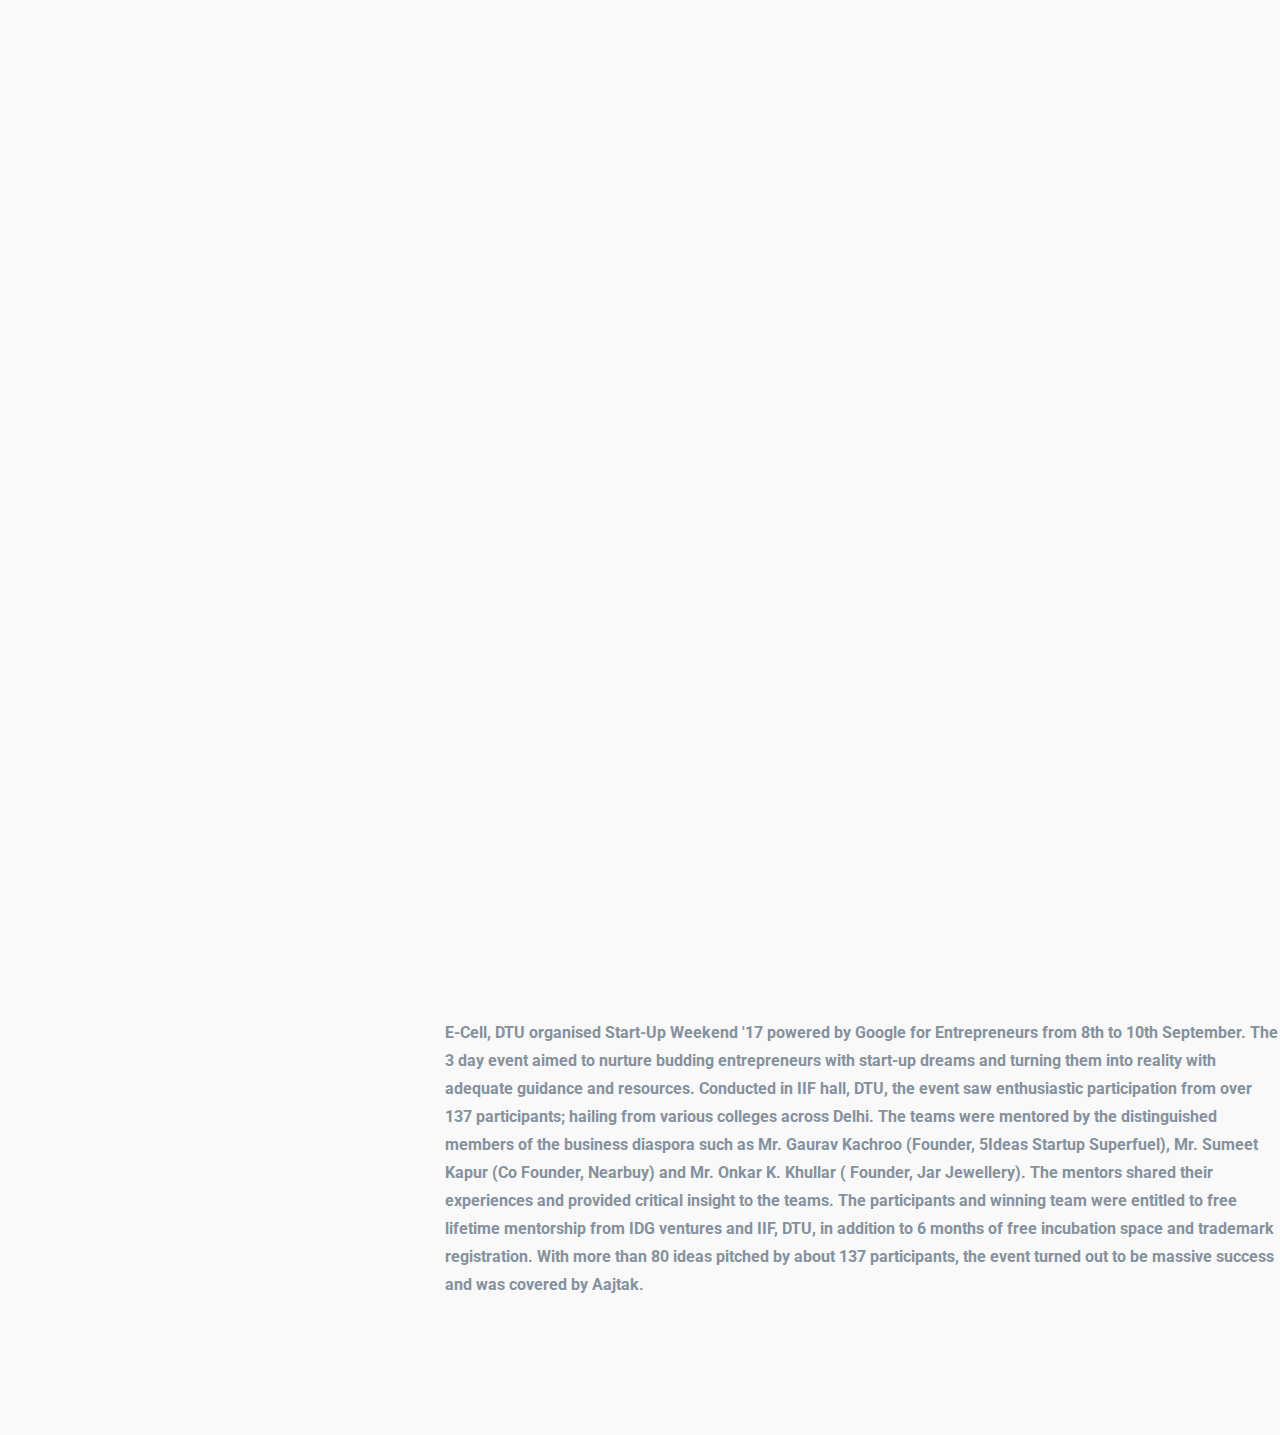
<file: sw.html>
<!DOCTYPE html>
<!--[if lt IE 7]>      <html class="no-js lt-ie9 lt-ie8 lt-ie7"> <![endif]-->
<!--[if IE 7]>         <html class="no-js lt-ie9 lt-ie8"> <![endif]-->
<!--[if IE 8]>         <html class="no-js lt-ie9"> <![endif]-->
<!--[if gt IE 8]><!--> <html class="no-js"> <!--<![endif]-->
	<head>
	<meta charset="utf-8">
	<meta http-equiv="X-UA-Compatible" content="IE=edge">
	<title>E-Cell DTU</title>
	<meta name="viewport" content="width=device-width, initial-scale=1">
	<meta name="description" content="ECELL DTU 2017" />
	<meta name="keywords" content="ecell, startup, dtu" />
	<meta name="author" content="Umang Chauhan" />

  	<!-- Facebook and Twitter integration -->
	<meta property="og:title" content=""/>
	<meta property="og:image" content=""/>
	<meta property="og:url" content=""/>
	<meta property="og:site_name" content=""/>
	<meta property="og:description" content=""/>
	<meta name="twitter:title" content="" />
	<meta name="twitter:image" content="" />
	<meta name="twitter:url" content="" />
	<meta name="twitter:card" content="" />

	<!-- Place favicon.ico and apple-touch-icon.png in the root directory -->
	<link rel="shortcut icon" href="favicon.ico">
	<link href='https://fonts.googleapis.com/css?family=Roboto:400,100,300,600,400italic,700' rel='stylesheet' type='text/css'>

	<!-- Animate.css -->
	<link rel="stylesheet" href="css/animate.css">
	<!-- Flexslider -->
	<link rel="stylesheet" href="css/flexslider.css">
	<!-- Icomoon Icon Fonts-->
	<link rel="stylesheet" href="css/icomoon.css">
	<!-- Magnific Popup -->
	<link rel="stylesheet" href="css/magnific-popup.css">
	<!-- Bootstrap  -->
	<link rel="stylesheet" href="css/bootstrap.css">

	<!--
	Default Theme Style
	You can change the style.css (default color purple) to one of these styles
	-->
	<link rel="stylesheet" href="css/style.css">

	<!-- Styleswitcher ( This style is for demo purposes only, you may delete this anytime. ) -->
	<link rel="stylesheet" id="theme-switch" href="css/style.css">
	<!-- End demo purposes only -->


	<style>
	/* For demo purpose only */

	/*
	GREEN
	8dc63f
	RED
	FA5555
	TURQUOISE
	27E1CE
	BLUE
	2772DB
	ORANGE
	FF7844
	YELLOW
	FCDA05
	PINK
	F64662
	PURPLE
	7045FF

	*/

	/* For Demo Purposes Only ( You can delete this anytime :-) */
	/* width */
	::-webkit-scrollbar {
			width: 5px;
	}

	/* Track */
	::-webkit-scrollbar-track {
			background: rgba(241,241,241,1);
		}

	/* Handle */
	::-webkit-scrollbar-thumb {
			background: #888;
	}

	/* Handle on hover */
	::-webkit-scrollbar-thumb:hover {
			background: #555;
	}

	#colour-variations {
		padding: 10px;
		-webkit-transition: 0.5s;
	  	-o-transition: 0.5s;
	  	transition: 0.5s;
		width: 140px;
		position: fixed;
		left: 0;
		top: 100px;
		z-index: 999999;
		background: #fff;
		/*border-radius: 4px;*/
		border-top-right-radius: 4px;
		border-bottom-right-radius: 4px;
		-webkit-box-shadow: 0 0 9px 0 rgba(0,0,0,.1);
		-moz-box-shadow: 0 0 9px 0 rgba(0,0,0,.1);
		-ms-box-shadow: 0 0 9px 0 rgba(0,0,0,.1);
		box-shadow: 0 0 9px 0 rgba(0,0,0,.1);
	}
	#colour-variations.sleep {
		margin-left: -140px;
	}
	#colour-variations h3 {
		text-align: center;;
		font-size: 11px;
		letter-spacing: 2px;
		text-transform: uppercase;
		color: #777;
		margin: 0 0 10px 0;
		padding: 0;;
	}

	#colour-variations ul,
	#colour-variations ul li {
		padding: 0;
		margin: 0;
	}
	#colour-variations ul {
		margin-bottom: 20px;
		float: left;
	}
	#colour-variations li {
		list-style: none;
		display: inline;
	}
	#colour-variations li a {
		width: 20px;
		height: 20px;
		position: relative;
		float: left;
		margin: 5px;
	}



	#colour-variations li a[data-theme="style"] {
		background: #8dc63f;
	}
	#colour-variations li a[data-theme="red"] {
		background: #FA5555;
	}
	#colour-variations li a[data-theme="turquoise"] {
		background: #27E1CE;
	}
	#colour-variations li a[data-theme="blue"] {
		background: #2772DB;
	}
	#colour-variations li a[data-theme="orange"] {
		background: #FF7844;
	}
	#colour-variations li a[data-theme="yellow"] {
		background: #FCDA05;
	}
	#colour-variations li a[data-theme="pink"] {
		background: #F64662;
	}
	#colour-variations li a[data-theme="purple"] {
		background: #7045FF;
	}

	#colour-variations a[data-layout="boxed"],
	#colour-variations a[data-layout="wide"] {*
		padding: 2px 0;
		width: 48%;
		border: 1px solid #ededed;
		text-align: center;
		color: #777;
		display: block;
	}
	#colour-variations a[data-layout="boxed"]:hover,
	#colour-variations a[data-layout="wide"]:hover {
		border: 1px solid #777;
	}
	#colour-variations a[data-layout="boxed"] {
		float: left;
	}
	#colour-variations a[data-layout="wide"] {
		float: right;
	}
	#text{
		margin-left: 400px;
		margin-top: -300px;

	}


	.option-toggle {
		position: absolute;
		right: 0;
		top: 0;
		margin-top: 5px;
		margin-right: -30px;
		width: 30px;
		height: 30px;
		background: #8dc63f;
		text-align: center;
		border-top-right-radius: 4px;
		border-bottom-right-radius: 4px;
		color: #fff;
		cursor: pointer;
		-webkit-box-shadow: 0 0 9px 0 rgba(0,0,0,.1);
		-moz-box-shadow: 0 0 9px 0 rgba(0,0,0,.1);
		-ms-box-shadow: 0 0 9px 0 rgba(0,0,0,.1);
		box-shadow: 0 0 9px 0 rgba(0,0,0,.1);
	}
	.option-toggle i {
		top: 2px;
		position: relative;
	}
	.option-toggle:hover, .option-toggle:focus, .option-toggle:active {
		color:  #fff;
		text-decoration: none;
		outline: none;
	}
	</style>
	<!-- End demo purposes only -->


	<!-- Modernizr JS -->
	<script src="js/modernizr-2.6.2.min.js"></script>
	<!-- FOR IE9 below -->
	<!--[if lt IE 9]>
	<script src="js/respond.min.js"></script>
	<![endif]-->

	</head>


	<!--
		INFO:
		Add 'boxed' class to body element to make the layout as boxed style.
		Example:
		<body class="boxed">
	-->
	<body>

	<!-- Loader -->





		<section id="fh5co-projects">
			<div class="container">
				<div class="row row-bottom-padded-md">
					<div class="col-md-6 col-md-offset-3 text-center">
						<div id="sif">
						<h2 class="fh5co-lead animate-box">Startup Weekend</h2>
						<p class="fh5co-sub-lead animate-box">Ecell Building The Spirit of Entrepreneurship </p>
					</div>
				</div>
			</div>
				<div class="row">

						<div class="col-md-4 col-sm-6 col-xxs-12 animate-box">
						<a href="images/6.jpg" class="fh5co-project-item image-popup">
							<img src="images/6.jpg" alt="Image" class="img-responsive">
							<div class="fh5co-text">
								<h2>Mentor for Startup Weekend</h2>

							</div>
						</a>
					</div>

					<div class="col-md-4 col-sm-6 col-xxs-12 animate-box">
						<a href="images/7.jpg" class="fh5co-project-item image-popup">
							<img src="images/7.jpg" alt="Image" class="img-responsive">
							<div class="fh5co-text">
               <h2>Active Conversation</h2>

							</div>
						</a>
					</div>





					<div class="col-md-4 col-sm-6 col-xxs-12 animate-box">
						<a href="images/8.jpg" class="fh5co-project-item image-popup">
							<img src="images/8.jpg" alt="Image" class="img-responsive">
							<div class="fh5co-text">
               <h2>Participants for Startup Weekend </h2>
							</div>
						</a>
					</div>

					<div class="col-md-4 col-sm-6 col-xxs-12 animate-box">
						<a href="images/10.jpg" class="fh5co-project-item image-popup">
							<img src="images/10.jpg" alt="Image" class="img-responsive">
							<div class="fh5co-text">
								<h2>Panel Of Judges</h2>
								</div>
						</a>
					</div>

					<div class="col-md-4 col-sm-6 col-xxs-12 animate-box">
						<a href="images/9.jpg" class="fh5co-project-item image-popup">
							<img src="images/9.jpg" alt="Image" class="img-responsive">
							<div class="fh5co-text">
							 <h2>Idea Pitching </h2>

							</div>
						</a>
					</div>

					<div class="col-md-4 col-sm-6 col-xxs-12 animate-box">
						<a href="images/13.jpg" class="fh5co-project-item image-popup">
							<img src="images/13.jpg" alt="Image" class="img-responsive">
							<div class="fh5co-text">
							 <h2>Mentoring participants </h2>

							</div>
						</a>
					</div>

					<div class="col-md-4 col-sm-6 col-xxs-12 animate-box">
						<a href="images/12.jpg" class="fh5co-project-item image-popup">
							<img src="images/12.jpg" alt="Image" class="img-responsive">
							<div class="fh5co-text">
							 <h2>Mentoring The Upcoming Entrepreneurs </h2>

							</div>
						</a>
					</div>

				</div>
			</div>
			<div id="text">
				<p><b>E-Cell, DTU organised Start-Up Weekend '17 powered by Google for Entrepreneurs from 8th to 10th September.
The 3 day event aimed to nurture budding  entrepreneurs with start-up dreams and turning them into reality with adequate guidance and resources.
Conducted in IIF hall, DTU, the event saw enthusiastic participation from over 137 participants; hailing from various colleges across Delhi. The teams were mentored by the  distinguished members of the business diaspora such as Mr. Gaurav Kachroo (Founder, 5Ideas Startup Superfuel), Mr. Sumeet Kapur (Co Founder, Nearbuy) and Mr. Onkar K. Khullar ( Founder, Jar Jewellery).
The mentors shared their experiences and provided critical insight to the teams.
The participants and winning team were  entitled to free lifetime mentorship from IDG ventures and IIF, DTU, in addition to 6 months of free incubation space and trademark registration.
With more than 80 ideas pitched by about 137 participants, the event turned out to be massive success and was covered by Aajtak.
</b></p>
			</div>
		</section>
		<!-- END #fh5co-projects -->

	<!-- END #fh5co-page -->

	<!-- For demo purposes Only ( You may delete this anytime :-) -->

	<!-- End demo purposes only -->


	<!-- jQuery -->
	<script src="js/jquery.min.js"></script>
	<!-- jQuery Easing -->
	<script src="js/jquery.easing.1.3.js"></script>
	<!-- Bootstrap -->
	<script src="js/bootstrap.min.js"></script>
	<!-- Waypoints -->
	<script src="js/jquery.waypoints.min.js"></script>
	<!-- Flexslider -->
	<script src="js/jquery.flexslider-min.js"></script>
	<!-- Magnific Popup -->
	<script src="js/jquery.magnific-popup.min.js"></script>
	<script src="js/magnific-popup-options.js"></script>

	<!-- For demo purposes only styleswitcher ( You may delete this anytime ) -->
	<script src="js/jquery.style.switcher.js"></script>
	<script>
		$(function(){
			$('#colour-variations ul').styleSwitcher({
				defaultThemeId: 'theme-switch',
				hasPreview: false,
				cookie: {
		          	expires: 30,
		          	isManagingLoad: true
		      	}
			});
			$('.option-toggle').click(function() {
				$('#colour-variations').toggleClass('sleep');
			});
		});
	</script>
	<!-- End demo purposes only -->

	<!-- Main JS (Do not remove) -->
	<script>
		;(function () {
	
	'use strict';



	// iPad and iPod detection	
	var isiPad = function(){
		return (navigator.platform.indexOf("iPad") != -1);
	};

	var isiPhone = function(){
	    return (
			(navigator.platform.indexOf("iPhone") != -1) || 
			(navigator.platform.indexOf("iPod") != -1)
	    );
	};

	// Go to next section
	var gotToNextSection = function(){
		var el = $('.fh5co-learn-more'),
			w = el.width(),
			divide = -w/2;
		el.css('margin-left', divide);
	};

	// Loading page
	var loaderPage = function() {
		$(".fh5co-loader").fadeOut("slow");
	};

	// FullHeight
	var fullHeight = function() {
		if ( !isiPad() && !isiPhone() ) {
			$('.js-fullheight').css('height', $(window).height() - 49);
			$(window).resize(function(){
				$('.js-fullheight').css('height', $(window).height() - 49);
			})
		}
	};

	var toggleBtnColor = function() {

	
		if ( $('#fh5co-hero').length > 0 ) {	
			$('#fh5co-hero').waypoint( function( direction ) {
				if( direction === 'down' ) {
					$('.fh5co-nav-toggle').addClass('dark');
				}
			} , { offset: - $('#fh5co-hero').height() } );

			$('#fh5co-hero').waypoint( function( direction ) {
				if( direction === 'up' ) {
					$('.fh5co-nav-toggle').removeClass('dark');
				}
			} , { 
				offset:  function() { return -$(this.element).height() + 0; }
			} );
		}



	};


	// Scroll Next
	var ScrollNext = function() {
		$('body').on('click', '.scroll-btn', function(e){
			e.preventDefault();

			$('html, body').animate({
				scrollTop: $( $(this).closest('[data-next="yes"]').next()).offset().top
			}, 1000, 'easeInOutExpo');
			return false;
		});
	};

	// Click outside of offcanvass
	var mobileMenuOutsideClick = function() {

		$(document).click(function (e) {
	    var container = $("#fh5co-offcanvas, .js-fh5co-nav-toggle");
	    if (!container.is(e.target) && container.has(e.target).length === 0) {

	    	if ( $('body').hasClass('offcanvas-visible') ) {

    			$('body').removeClass('offcanvas-visible');
    			$('.js-fh5co-nav-toggle').removeClass('active');
				
	    	}
	    
	    	
	    }
		});

	};


	// Offcanvas
	var offcanvasMenu = function() {
		$('body').prepend('<div id="fh5co-offcanvas" />');
		$('#fh5co-offcanvas').prepend('<ul id="fh5co-side-links">');
		$('body').prepend('<a href="#" class="js-fh5co-nav-toggle fh5co-nav-toggle"><i></i></a>');

		$('.left-menu li, .right-menu li').each(function(){

			var $this = $(this);

			$('#fh5co-offcanvas ul').append($this.clone());

		});
	};

	// Burger Menu
	var burgerMenu = function() {

		$('body').on('click', '.js-fh5co-nav-toggle', function(event){
			var $this = $(this);

			$('body').toggleClass('fh5co-overflow offcanvas-visible');
			$this.toggleClass('active');
			event.preventDefault();

		});

		$(window).resize(function() {
			if ( $('body').hasClass('offcanvas-visible') ) {
		   	$('body').removeClass('offcanvas-visible');
		   	$('.js-fh5co-nav-toggle').removeClass('active');
		   }
		});

		$(window).scroll(function(){
			if ( $('body').hasClass('offcanvas-visible') ) {
		   	$('body').removeClass('offcanvas-visible');
		   	$('.js-fh5co-nav-toggle').removeClass('active');
		   }
		});

	};


	var testimonialFlexslider = function() {
		var $flexslider = $('.flexslider');
		$flexslider.flexslider({
		  animation: "fade",
		  manualControls: ".flex-control-nav li",
		  directionNav: false,
		  smoothHeight: true,
		  useCSS: false /* Chrome fix*/
		});
	}


	var goToTop = function() {

		$('.js-gotop').on('click', function(event){
			
			event.preventDefault();

			$('html, body').animate({
				scrollTop: $('html').offset().top
			}, 500);
			
			return false;
		});
	
	};



	// Animations

	var contentWayPoint = function() {
		var i = 0;
		$('.animate-box').waypoint( function( direction ) {

			if( direction === 'down' && !$(this.element).hasClass('animated') ) {
				
				i++;

				$(this.element).addClass('item-animate');
				setTimeout(function(){

					$('body .animate-box.item-animate').each(function(k){
						var el = $(this);
						setTimeout( function () {
							el.addClass('fadeInUp animated');
							el.removeClass('item-animate');
						},  k * 200, 'easeInOutExpo' );
					});
					
				}, 100);
				
			}

		} , { offset: '95%' } );
	};
	
	

	// Document on load.
	$(function(){
		gotToNextSection();
		loaderPage();
		fullHeight();
		toggleBtnColor();
		ScrollNext();
		mobileMenuOutsideClick();
		testimonialFlexslider();
		goToTop();

		// Animate
		contentWayPoint();

	});


}());
	</script>

	<!--
	INFO:
	jQuery Cookie for Demo Purposes Only.
	The code below is to toggle the layout to boxed or wide
	-->
	<script src="js/jquery.cookie.js"></script>
	<script>
		$(function(){

			if ( $.cookie('layoutCookie') != '' ) {
				$('body').addClass($.cookie('layoutCookie'));
			}

			$('a[data-layout="boxed"]').click(function(event){
				event.preventDefault();
				$.cookie('layoutCookie', 'boxed', { expires: 7, path: '/'});
				$('body').addClass($.cookie('layoutCookie')); // the value is boxed.
			});

			$('a[data-layout="wide"]').click(function(event){
				event.preventDefault();
				$('body').removeClass($.cookie('layoutCookie')); // the value is boxed.
				$.removeCookie('layoutCookie', { path: '/' }); // remove the value of our cookie 'layoutCookie'
			});
		});
	</script>


	</body>
</html>
</file>
<file: css/icomoon.css>
@font-face {
	font-family: 'icomoon';
	src:url('../fonts/icomoon/icomoon.eot?qtatmt');
	src:url('../fonts/icomoon/icomoon.eot?qtatmt#iefix') format('embedded-opentype'),
		url('../fonts/icomoon/icomoon.ttf?qtatmt') format('truetype'),
		url('../fonts/icomoon/icomoon.woff?qtatmt') format('woff'),
		url('../fonts/icomoon/icomoon.svg?qtatmt#icomoon') format('svg');
	font-weight: normal;
	font-style: normal;
}

[class^="icon-"], [class*=" icon-"] {
	font-family: 'icomoon';
	speak: none;
	font-style: normal;
	font-weight: normal;
	font-variant: normal;
	text-transform: none;
	line-height: 1;

	/* Better Font Rendering =========== */
	-webkit-font-smoothing: antialiased;
	-moz-osx-font-smoothing: grayscale;
}

.icon-glass:before {
	content: "\f000";
}
.icon-music:before {
	content: "\f001";
}
.icon-search2:before {
	content: "\f002";
}
.icon-envelope-o:before {
	content: "\f003";
}
.icon-heart:before {
	content: "\f004";
}
.icon-star:before {
	content: "\f005";
}
.icon-star-o:before {
	content: "\f006";
}
.icon-user:before {
	content: "\f007";
}
.icon-film:before {
	content: "\f008";
}
.icon-th-large:before {
	content: "\f009";
}
.icon-th:before {
	content: "\f00a";
}
.icon-th-list:before {
	content: "\f00b";
}
.icon-check:before {
	content: "\f00c";
}
.icon-close:before {
	content: "\f00d";
}
.icon-remove:before {
	content: "\f00d";
}
.icon-times:before {
	content: "\f00d";
}
.icon-search-plus:before {
	content: "\f00e";
}
.icon-search-minus:before {
	content: "\f010";
}
.icon-power-off:before {
	content: "\f011";
}
.icon-signal:before {
	content: "\f012";
}
.icon-cog:before {
	content: "\f013";
}
.icon-gear:before {
	content: "\f013";
}
.icon-trash-o:before {
	content: "\f014";
}
.icon-home:before {
	content: "\f015";
}
.icon-file-o:before {
	content: "\f016";
}
.icon-clock-o:before {
	content: "\f017";
}
.icon-road:before {
	content: "\f018";
}
.icon-download:before {
	content: "\f019";
}
.icon-arrow-circle-o-down:before {
	content: "\f01a";
}
.icon-arrow-circle-o-up:before {
	content: "\f01b";
}
.icon-inbox:before {
	content: "\f01c";
}
.icon-play-circle-o:before {
	content: "\f01d";
}
.icon-repeat2:before {
	content: "\f01e";
}
.icon-rotate-right:before {
	content: "\f01e";
}
.icon-refresh:before {
	content: "\f021";
}
.icon-list-alt:before {
	content: "\f022";
}
.icon-lock:before {
	content: "\f023";
}
.icon-flag:before {
	content: "\f024";
}
.icon-headphones:before {
	content: "\f025";
}
.icon-volume-off:before {
	content: "\f026";
}
.icon-volume-down:before {
	content: "\f027";
}
.icon-volume-up:before {
	content: "\f028";
}
.icon-qrcode:before {
	content: "\f029";
}
.icon-barcode:before {
	content: "\f02a";
}
.icon-tag:before {
	content: "\f02b";
}
.icon-tags:before {
	content: "\f02c";
}
.icon-book:before {
	content: "\f02d";
}
.icon-bookmark:before {
	content: "\f02e";
}
.icon-print:before {
	content: "\f02f";
}
.icon-camera:before {
	content: "\f030";
}
.icon-font:before {
	content: "\f031";
}
.icon-bold:before {
	content: "\f032";
}
.icon-italic:before {
	content: "\f033";
}
.icon-text-height:before {
	content: "\f034";
}
.icon-text-width:before {
	content: "\f035";
}
.icon-align-left:before {
	content: "\f036";
}
.icon-align-center2:before {
	content: "\f037";
}
.icon-align-right:before {
	content: "\f038";
}
.icon-align-justify2:before {
	content: "\f039";
}
.icon-list:before {
	content: "\f03a";
}
.icon-dedent:before {
	content: "\f03b";
}
.icon-outdent:before {
	content: "\f03b";
}
.icon-indent:before {
	content: "\f03c";
}
.icon-video-camera:before {
	content: "\f03d";
}
.icon-image:before {
	content: "\f03e";
}
.icon-photo:before {
	content: "\f03e";
}
.icon-picture-o:before {
	content: "\f03e";
}
.icon-pencil:before {
	content: "\f040";
}
.icon-map-marker:before {
	content: "\f041";
}
.icon-adjust:before {
	content: "\f042";
}
.icon-tint:before {
	content: "\f043";
}
.icon-edit:before {
	content: "\f044";
}
.icon-pencil-square-o:before {
	content: "\f044";
}
.icon-share-square-o:before {
	content: "\f045";
}
.icon-check-square-o:before {
	content: "\f046";
}
.icon-arrows:before {
	content: "\f047";
}
.icon-step-backward:before {
	content: "\f048";
}
.icon-fast-backward:before {
	content: "\f049";
}
.icon-backward:before {
	content: "\f04a";
}
.icon-play2:before {
	content: "\f04b";
}
.icon-pause2:before {
	content: "\f04c";
}
.icon-stop2:before {
	content: "\f04d";
}
.icon-forward:before {
	content: "\f04e";
}
.icon-fast-forward2:before {
	content: "\f050";
}
.icon-step-forward:before {
	content: "\f051";
}
.icon-eject:before {
	content: "\f052";
}
.icon-chevron-left:before {
	content: "\f053";
}
.icon-chevron-right:before {
	content: "\f054";
}
.icon-plus-circle:before {
	content: "\f055";
}
.icon-minus-circle:before {
	content: "\f056";
}
.icon-times-circle:before {
	content: "\f057";
}
.icon-check-circle:before {
	content: "\f058";
}
.icon-question-circle:before {
	content: "\f059";
}
.icon-info-circle:before {
	content: "\f05a";
}
.icon-crosshairs:before {
	content: "\f05b";
}
.icon-times-circle-o:before {
	content: "\f05c";
}
.icon-check-circle-o:before {
	content: "\f05d";
}
.icon-ban2:before {
	content: "\f05e";
}
.icon-arrow-left:before {
	content: "\f060";
}
.icon-arrow-right:before {
	content: "\f061";
}
.icon-arrow-up:before {
	content: "\f062";
}
.icon-arrow-down:before {
	content: "\f063";
}
.icon-mail-forward:before {
	content: "\f064";
}
.icon-share:before {
	content: "\f064";
}
.icon-expand2:before {
	content: "\f065";
}
.icon-compress:before {
	content: "\f066";
}
.icon-plus:before {
	content: "\f067";
}
.icon-minus:before {
	content: "\f068";
}
.icon-asterisk:before {
	content: "\f069";
}
.icon-exclamation-circle:before {
	content: "\f06a";
}
.icon-gift:before {
	content: "\f06b";
}
.icon-leaf:before {
	content: "\f06c";
}
.icon-fire:before {
	content: "\f06d";
}
.icon-eye:before {
	content: "\f06e";
}
.icon-eye-slash:before {
	content: "\f070";
}
.icon-exclamation-triangle:before {
	content: "\f071";
}
.icon-warning:before {
	content: "\f071";
}
.icon-plane:before {
	content: "\f072";
}
.icon-calendar:before {
	content: "\f073";
}
.icon-random:before {
	content: "\f074";
}
.icon-comment:before {
	content: "\f075";
}
.icon-magnet:before {
	content: "\f076";
}
.icon-chevron-up:before {
	content: "\f077";
}
.icon-chevron-down:before {
	content: "\f078";
}
.icon-retweet:before {
	content: "\f079";
}
.icon-shopping-cart:before {
	content: "\f07a";
}
.icon-folder:before {
	content: "\f07b";
}
.icon-folder-open:before {
	content: "\f07c";
}
.icon-arrows-v:before {
	content: "\f07d";
}
.icon-arrows-h:before {
	content: "\f07e";
}
.icon-bar-chart:before {
	content: "\f080";
}
.icon-bar-chart-o:before {
	content: "\f080";
}
.icon-twitter-square:before {
	content: "\f081";
}
.icon-facebook-square:before {
	content: "\f082";
}
.icon-camera-retro:before {
	content: "\f083";
}
.icon-key:before {
	content: "\f084";
}
.icon-cogs:before {
	content: "\f085";
}
.icon-gears:before {
	content: "\f085";
}
.icon-comments:before {
	content: "\f086";
}
.icon-thumbs-o-up:before {
	content: "\f087";
}
.icon-thumbs-o-down:before {
	content: "\f088";
}
.icon-star-half:before {
	content: "\f089";
}
.icon-heart-o:before {
	content: "\f08a";
}
.icon-sign-out:before {
	content: "\f08b";
}
.icon-linkedin-square:before {
	content: "\f08c";
}
.icon-thumb-tack:before {
	content: "\f08d";
}
.icon-external-link:before {
	content: "\f08e";
}
.icon-sign-in:before {
	content: "\f090";
}
.icon-trophy:before {
	content: "\f091";
}
.icon-github-square:before {
	content: "\f092";
}
.icon-upload:before {
	content: "\f093";
}
.icon-lemon-o:before {
	content: "\f094";
}
.icon-phone:before {
	content: "\f095";
}
.icon-square-o:before {
	content: "\f096";
}
.icon-bookmark-o:before {
	content: "\f097";
}
.icon-phone-square:before {
	content: "\f098";
}
.icon-twitter:before {
	content: "\f099";
}
.icon-facebook:before {
	content: "\f09a";
}
.icon-facebook-f:before {
	content: "\f09a";
}
.icon-github:before {
	content: "\f09b";
}
.icon-unlock2:before {
	content: "\f09c";
}
.icon-credit-card:before {
	content: "\f09d";
}
.icon-feed:before {
	content: "\f09e";
}
.icon-rss:before {
	content: "\f09e";
}
.icon-hdd-o:before {
	content: "\f0a0";
}
.icon-bullhorn:before {
	content: "\f0a1";
}
.icon-bell-o:before {
	content: "\f0a2";
}
.icon-certificate:before {
	content: "\f0a3";
}
.icon-hand-o-right:before {
	content: "\f0a4";
}
.icon-hand-o-left:before {
	content: "\f0a5";
}
.icon-hand-o-up:before {
	content: "\f0a6";
}
.icon-hand-o-down:before {
	content: "\f0a7";
}
.icon-arrow-circle-left:before {
	content: "\f0a8";
}
.icon-arrow-circle-right:before {
	content: "\f0a9";
}
.icon-arrow-circle-up:before {
	content: "\f0aa";
}
.icon-arrow-circle-down:before {
	content: "\f0ab";
}
.icon-globe:before {
	content: "\f0ac";
}
.icon-wrench:before {
	content: "\f0ad";
}
.icon-tasks:before {
	content: "\f0ae";
}
.icon-filter:before {
	content: "\f0b0";
}
.icon-briefcase:before {
	content: "\f0b1";
}
.icon-arrows-alt:before {
	content: "\f0b2";
}
.icon-group:before {
	content: "\f0c0";
}
.icon-users:before {
	content: "\f0c0";
}
.icon-chain:before {
	content: "\f0c1";
}
.icon-link:before {
	content: "\f0c1";
}
.icon-cloud:before {
	content: "\f0c2";
}
.icon-flask:before {
	content: "\f0c3";
}
.icon-cut:before {
	content: "\f0c4";
}
.icon-scissors:before {
	content: "\f0c4";
}
.icon-copy:before {
	content: "\f0c5";
}
.icon-files-o:before {
	content: "\f0c5";
}
.icon-paperclip:before {
	content: "\f0c6";
}
.icon-floppy-o:before {
	content: "\f0c7";
}
.icon-save:before {
	content: "\f0c7";
}
.icon-square:before {
	content: "\f0c8";
}
.icon-bars:before {
	content: "\f0c9";
}
.icon-navicon:before {
	content: "\f0c9";
}
.icon-reorder:before {
	content: "\f0c9";
}
.icon-list-ul:before {
	content: "\f0ca";
}
.icon-list-ol:before {
	content: "\f0cb";
}
.icon-strikethrough:before {
	content: "\f0cc";
}
.icon-underline:before {
	content: "\f0cd";
}
.icon-table:before {
	content: "\f0ce";
}
.icon-magic:before {
	content: "\f0d0";
}
.icon-truck:before {
	content: "\f0d1";
}
.icon-pinterest:before {
	content: "\f0d2";
}
.icon-pinterest-square:before {
	content: "\f0d3";
}
.icon-google-plus-square:before {
	content: "\f0d4";
}
.icon-google-plus:before {
	content: "\f0d5";
}
.icon-money:before {
	content: "\f0d6";
}
.icon-caret-down:before {
	content: "\f0d7";
}
.icon-caret-up:before {
	content: "\f0d8";
}
.icon-caret-left:before {
	content: "\f0d9";
}
.icon-caret-right:before {
	content: "\f0da";
}
.icon-columns2:before {
	content: "\f0db";
}
.icon-sort:before {
	content: "\f0dc";
}
.icon-unsorted:before {
	content: "\f0dc";
}
.icon-sort-desc:before {
	content: "\f0dd";
}
.icon-sort-down:before {
	content: "\f0dd";
}
.icon-sort-asc:before {
	content: "\f0de";
}
.icon-sort-up:before {
	content: "\f0de";
}
.icon-envelope:before {
	content: "\f0e0";
}
.icon-linkedin:before {
	content: "\f0e1";
}
.icon-rotate-left:before {
	content: "\f0e2";
}
.icon-undo:before {
	content: "\f0e2";
}
.icon-gavel:before {
	content: "\f0e3";
}
.icon-legal:before {
	content: "\f0e3";
}
.icon-dashboard:before {
	content: "\f0e4";
}
.icon-tachometer:before {
	content: "\f0e4";
}
.icon-comment-o:before {
	content: "\f0e5";
}
.icon-comments-o:before {
	content: "\f0e6";
}
.icon-bolt:before {
	content: "\f0e7";
}
.icon-flash:before {
	content: "\f0e7";
}
.icon-sitemap:before {
	content: "\f0e8";
}
.icon-umbrella2:before {
	content: "\f0e9";
}
.icon-clipboard:before {
	content: "\f0ea";
}
.icon-paste:before {
	content: "\f0ea";
}
.icon-lightbulb-o:before {
	content: "\f0eb";
}
.icon-exchange:before {
	content: "\f0ec";
}
.icon-cloud-download2:before {
	content: "\f0ed";
}
.icon-cloud-upload2:before {
	content: "\f0ee";
}
.icon-user-md:before {
	content: "\f0f0";
}
.icon-stethoscope:before {
	content: "\f0f1";
}
.icon-suitcase:before {
	content: "\f0f2";
}
.icon-bell:before {
	content: "\f0f3";
}
.icon-coffee:before {
	content: "\f0f4";
}
.icon-cutlery:before {
	content: "\f0f5";
}
.icon-file-text-o:before {
	content: "\f0f6";
}
.icon-building-o:before {
	content: "\f0f7";
}
.icon-hospital-o:before {
	content: "\f0f8";
}
.icon-ambulance:before {
	content: "\f0f9";
}
.icon-medkit:before {
	content: "\f0fa";
}
.icon-fighter-jet:before {
	content: "\f0fb";
}
.icon-beer:before {
	content: "\f0fc";
}
.icon-h-square:before {
	content: "\f0fd";
}
.icon-plus-square:before {
	content: "\f0fe";
}
.icon-angle-double-left:before {
	content: "\f100";
}
.icon-angle-double-right:before {
	content: "\f101";
}
.icon-angle-double-up:before {
	content: "\f102";
}
.icon-angle-double-down:before {
	content: "\f103";
}
.icon-angle-left:before {
	content: "\f104";
}
.icon-angle-right:before {
	content: "\f105";
}
.icon-angle-up:before {
	content: "\f106";
}
.icon-angle-down:before {
	content: "\f107";
}
.icon-desktop:before {
	content: "\f108";
}
.icon-laptop:before {
	content: "\f109";
}
.icon-tablet:before {
	content: "\f10a";
}
.icon-mobile:before {
	content: "\f10b";
}
.icon-mobile-phone:before {
	content: "\f10b";
}
.icon-circle-o:before {
	content: "\f10c";
}
.icon-quote-left:before {
	content: "\f10d";
}
.icon-quote-right:before {
	content: "\f10e";
}
.icon-spinner:before {
	content: "\f110";
}
.icon-circle:before {
	content: "\f111";
}
.icon-mail-reply:before {
	content: "\f112";
}
.icon-reply:before {
	content: "\f112";
}
.icon-github-alt:before {
	content: "\f113";
}
.icon-folder-o:before {
	content: "\f114";
}
.icon-folder-open-o:before {
	content: "\f115";
}
.icon-smile-o:before {
	content: "\f118";
}
.icon-frown-o:before {
	content: "\f119";
}
.icon-meh-o:before {
	content: "\f11a";
}
.icon-gamepad:before {
	content: "\f11b";
}
.icon-keyboard-o:before {
	content: "\f11c";
}
.icon-flag-o:before {
	content: "\f11d";
}
.icon-flag-checkered:before {
	content: "\f11e";
}
.icon-terminal:before {
	content: "\f120";
}
.icon-code:before {
	content: "\f121";
}
.icon-mail-reply-all:before {
	content: "\f122";
}
.icon-reply-all:before {
	content: "\f122";
}
.icon-star-half-empty:before {
	content: "\f123";
}
.icon-star-half-full:before {
	content: "\f123";
}
.icon-star-half-o:before {
	content: "\f123";
}
.icon-location-arrow:before {
	content: "\f124";
}
.icon-crop:before {
	content: "\f125";
}
.icon-code-fork:before {
	content: "\f126";
}
.icon-chain-broken:before {
	content: "\f127";
}
.icon-unlink:before {
	content: "\f127";
}
.icon-question:before {
	content: "\f128";
}
.icon-info:before {
	content: "\f129";
}
.icon-exclamation:before {
	content: "\f12a";
}
.icon-superscript:before {
	content: "\f12b";
}
.icon-subscript:before {
	content: "\f12c";
}
.icon-eraser:before {
	content: "\f12d";
}
.icon-puzzle-piece:before {
	content: "\f12e";
}
.icon-microphone2:before {
	content: "\f130";
}
.icon-microphone-slash:before {
	content: "\f131";
}
.icon-shield:before {
	content: "\f132";
}
.icon-calendar-o:before {
	content: "\f133";
}
.icon-fire-extinguisher:before {
	content: "\f134";
}
.icon-rocket:before {
	content: "\f135";
}
.icon-maxcdn:before {
	content: "\f136";
}
.icon-chevron-circle-left:before {
	content: "\f137";
}
.icon-chevron-circle-right:before {
	content: "\f138";
}
.icon-chevron-circle-up:before {
	content: "\f139";
}
.icon-chevron-circle-down:before {
	content: "\f13a";
}
.icon-html5:before {
	content: "\f13b";
}
.icon-css3:before {
	content: "\f13c";
}
.icon-anchor2:before {
	content: "\f13d";
}
.icon-unlock-alt:before {
	content: "\f13e";
}
.icon-bullseye:before {
	content: "\f140";
}
.icon-ellipsis-h:before {
	content: "\f141";
}
.icon-ellipsis-v:before {
	content: "\f142";
}
.icon-rss-square:before {
	content: "\f143";
}
.icon-play-circle:before {
	content: "\f144";
}
.icon-ticket:before {
	content: "\f145";
}
.icon-minus-square:before {
	content: "\f146";
}
.icon-minus-square-o:before {
	content: "\f147";
}
.icon-level-up:before {
	content: "\f148";
}
.icon-level-down:before {
	content: "\f149";
}
.icon-check-square:before {
	content: "\f14a";
}
.icon-pencil-square:before {
	content: "\f14b";
}
.icon-external-link-square:before {
	content: "\f14c";
}
.icon-share-square:before {
	content: "\f14d";
}
.icon-compass:before {
	content: "\f14e";
}
.icon-caret-square-o-down:before {
	content: "\f150";
}
.icon-toggle-down:before {
	content: "\f150";
}
.icon-caret-square-o-up:before {
	content: "\f151";
}
.icon-toggle-up:before {
	content: "\f151";
}
.icon-caret-square-o-right:before {
	content: "\f152";
}
.icon-toggle-right:before {
	content: "\f152";
}
.icon-eur:before {
	content: "\f153";
}
.icon-euro:before {
	content: "\f153";
}
.icon-gbp:before {
	content: "\f154";
}
.icon-dollar:before {
	content: "\f155";
}
.icon-usd:before {
	content: "\f155";
}
.icon-inr:before {
	content: "\f156";
}
.icon-rupee:before {
	content: "\f156";
}
.icon-cny:before {
	content: "\f157";
}
.icon-jpy:before {
	content: "\f157";
}
.icon-rmb:before {
	content: "\f157";
}
.icon-yen:before {
	content: "\f157";
}
.icon-rouble:before {
	content: "\f158";
}
.icon-rub:before {
	content: "\f158";
}
.icon-ruble:before {
	content: "\f158";
}
.icon-krw:before {
	content: "\f159";
}
.icon-won:before {
	content: "\f159";
}
.icon-bitcoin:before {
	content: "\f15a";
}
.icon-btc:before {
	content: "\f15a";
}
.icon-file2:before {
	content: "\f15b";
}
.icon-file-text:before {
	content: "\f15c";
}
.icon-sort-alpha-asc:before {
	content: "\f15d";
}
.icon-sort-alpha-desc:before {
	content: "\f15e";
}
.icon-sort-amount-asc:before {
	content: "\f160";
}
.icon-sort-amount-desc:before {
	content: "\f161";
}
.icon-sort-numeric-asc:before {
	content: "\f162";
}
.icon-sort-numeric-desc:before {
	content: "\f163";
}
.icon-thumbs-up:before {
	content: "\f164";
}
.icon-thumbs-down:before {
	content: "\f165";
}
.icon-youtube-square:before {
	content: "\f166";
}
.icon-youtube:before {
	content: "\f167";
}
.icon-xing:before {
	content: "\f168";
}
.icon-xing-square:before {
	content: "\f169";
}
.icon-youtube-play:before {
	content: "\f16a";
}
.icon-dropbox:before {
	content: "\f16b";
}
.icon-stack-overflow:before {
	content: "\f16c";
}
.icon-instagram:before {
	content: "\f16d";
}
.icon-flickr:before {
	content: "\f16e";
}
.icon-adn:before {
	content: "\f170";
}
.icon-bitbucket:before {
	content: "\f171";
}
.icon-bitbucket-square:before {
	content: "\f172";
}
.icon-tumblr:before {
	content: "\f173";
}
.icon-tumblr-square:before {
	content: "\f174";
}
.icon-long-arrow-down:before {
	content: "\f175";
}
.icon-long-arrow-up:before {
	content: "\f176";
}
.icon-long-arrow-left:before {
	content: "\f177";
}
.icon-long-arrow-right:before {
	content: "\f178";
}
.icon-apple:before {
	content: "\f179";
}
.icon-windows:before {
	content: "\f17a";
}
.icon-android:before {
	content: "\f17b";
}
.icon-linux:before {
	content: "\f17c";
}
.icon-dribbble:before {
	content: "\f17d";
}
.icon-skype:before {
	content: "\f17e";
}
.icon-foursquare:before {
	content: "\f180";
}
.icon-trello:before {
	content: "\f181";
}
.icon-female:before {
	content: "\f182";
}
.icon-male:before {
	content: "\f183";
}
.icon-gittip:before {
	content: "\f184";
}
.icon-gratipay:before {
	content: "\f184";
}
.icon-sun-o:before {
	content: "\f185";
}
.icon-moon-o:before {
	content: "\f186";
}
.icon-archive:before {
	content: "\f187";
}
.icon-bug:before {
	content: "\f188";
}
.icon-vk:before {
	content: "\f189";
}
.icon-weibo:before {
	content: "\f18a";
}
.icon-renren:before {
	content: "\f18b";
}
.icon-pagelines:before {
	content: "\f18c";
}
.icon-stack-exchange:before {
	content: "\f18d";
}
.icon-arrow-circle-o-right:before {
	content: "\f18e";
}
.icon-arrow-circle-o-left:before {
	content: "\f190";
}
.icon-caret-square-o-left:before {
	content: "\f191";
}
.icon-toggle-left:before {
	content: "\f191";
}
.icon-dot-circle-o:before {
	content: "\f192";
}
.icon-wheelchair:before {
	content: "\f193";
}
.icon-vimeo-square:before {
	content: "\f194";
}
.icon-try:before {
	content: "\f195";
}
.icon-turkish-lira:before {
	content: "\f195";
}
.icon-plus-square-o:before {
	content: "\f196";
}
.icon-space-shuttle:before {
	content: "\f197";
}
.icon-slack:before {
	content: "\f198";
}
.icon-envelope-square:before {
	content: "\f199";
}
.icon-wordpress:before {
	content: "\f19a";
}
.icon-openid:before {
	content: "\f19b";
}
.icon-bank:before {
	content: "\f19c";
}
.icon-institution:before {
	content: "\f19c";
}
.icon-university:before {
	content: "\f19c";
}
.icon-graduation-cap:before {
	content: "\f19d";
}
.icon-mortar-board:before {
	content: "\f19d";
}
.icon-yahoo:before {
	content: "\f19e";
}
.icon-google:before {
	content: "\f1a0";
}
.icon-reddit:before {
	content: "\f1a1";
}
.icon-reddit-square:before {
	content: "\f1a2";
}
.icon-stumbleupon-circle:before {
	content: "\f1a3";
}
.icon-stumbleupon:before {
	content: "\f1a4";
}
.icon-delicious:before {
	content: "\f1a5";
}
.icon-digg:before {
	content: "\f1a6";
}
.icon-pied-piper:before {
	content: "\f1a7";
}
.icon-pied-piper-alt:before {
	content: "\f1a8";
}
.icon-drupal:before {
	content: "\f1a9";
}
.icon-joomla:before {
	content: "\f1aa";
}
.icon-language:before {
	content: "\f1ab";
}
.icon-fax:before {
	content: "\f1ac";
}
.icon-building:before {
	content: "\f1ad";
}
.icon-child:before {
	content: "\f1ae";
}
.icon-paw:before {
	content: "\f1b0";
}
.icon-spoon:before {
	content: "\f1b1";
}
.icon-cube:before {
	content: "\f1b2";
}
.icon-cubes:before {
	content: "\f1b3";
}
.icon-behance:before {
	content: "\f1b4";
}
.icon-behance-square:before {
	content: "\f1b5";
}
.icon-steam:before {
	content: "\f1b6";
}
.icon-steam-square:before {
	content: "\f1b7";
}
.icon-recycle:before {
	content: "\f1b8";
}
.icon-automobile:before {
	content: "\f1b9";
}
.icon-car:before {
	content: "\f1b9";
}
.icon-cab:before {
	content: "\f1ba";
}
.icon-taxi:before {
	content: "\f1ba";
}
.icon-tree:before {
	content: "\f1bb";
}
.icon-spotify:before {
	content: "\f1bc";
}
.icon-deviantart:before {
	content: "\f1bd";
}
.icon-soundcloud:before {
	content: "\f1be";
}
.icon-database:before {
	content: "\f1c0";
}
.icon-file-pdf-o:before {
	content: "\f1c1";
}
.icon-file-word-o:before {
	content: "\f1c2";
}
.icon-file-excel-o:before {
	content: "\f1c3";
}
.icon-file-powerpoint-o:before {
	content: "\f1c4";
}
.icon-file-image-o:before {
	content: "\f1c5";
}
.icon-file-photo-o:before {
	content: "\f1c5";
}
.icon-file-picture-o:before {
	content: "\f1c5";
}
.icon-file-archive-o:before {
	content: "\f1c6";
}
.icon-file-zip-o:before {
	content: "\f1c6";
}
.icon-file-audio-o:before {
	content: "\f1c7";
}
.icon-file-sound-o:before {
	content: "\f1c7";
}
.icon-file-movie-o:before {
	content: "\f1c8";
}
.icon-file-video-o:before {
	content: "\f1c8";
}
.icon-file-code-o:before {
	content: "\f1c9";
}
.icon-vine:before {
	content: "\f1ca";
}
.icon-codepen:before {
	content: "\f1cb";
}
.icon-jsfiddle:before {
	content: "\f1cc";
}
.icon-life-bouy:before {
	content: "\f1cd";
}
.icon-life-buoy:before {
	content: "\f1cd";
}
.icon-life-ring:before {
	content: "\f1cd";
}
.icon-life-saver:before {
	content: "\f1cd";
}
.icon-support:before {
	content: "\f1cd";
}
.icon-circle-o-notch:before {
	content: "\f1ce";
}
.icon-ra:before {
	content: "\f1d0";
}
.icon-rebel:before {
	content: "\f1d0";
}
.icon-empire:before {
	content: "\f1d1";
}
.icon-ge:before {
	content: "\f1d1";
}
.icon-git-square:before {
	content: "\f1d2";
}
.icon-git:before {
	content: "\f1d3";
}
.icon-hacker-news:before {
	content: "\f1d4";
}
.icon-y-combinator-square:before {
	content: "\f1d4";
}
.icon-yc-square:before {
	content: "\f1d4";
}
.icon-tencent-weibo:before {
	content: "\f1d5";
}
.icon-qq:before {
	content: "\f1d6";
}
.icon-wechat:before {
	content: "\f1d7";
}
.icon-weixin:before {
	content: "\f1d7";
}
.icon-paper-plane:before {
	content: "\f1d8";
}
.icon-send:before {
	content: "\f1d8";
}
.icon-paper-plane-o:before {
	content: "\f1d9";
}
.icon-send-o:before {
	content: "\f1d9";
}
.icon-history:before {
	content: "\f1da";
}
.icon-circle-thin:before {
	content: "\f1db";
}
.icon-header:before {
	content: "\f1dc";
}
.icon-paragraph2:before {
	content: "\f1dd";
}
.icon-sliders:before {
	content: "\f1de";
}
.icon-share-alt:before {
	content: "\f1e0";
}
.icon-share-alt-square:before {
	content: "\f1e1";
}
.icon-bomb:before {
	content: "\f1e2";
}
.icon-futbol-o:before {
	content: "\f1e3";
}
.icon-soccer-ball-o:before {
	content: "\f1e3";
}
.icon-tty:before {
	content: "\f1e4";
}
.icon-binoculars:before {
	content: "\f1e5";
}
.icon-plug:before {
	content: "\f1e6";
}
.icon-slideshare:before {
	content: "\f1e7";
}
.icon-twitch:before {
	content: "\f1e8";
}
.icon-yelp:before {
	content: "\f1e9";
}
.icon-newspaper-o:before {
	content: "\f1ea";
}
.icon-wifi:before {
	content: "\f1eb";
}
.icon-calculator:before {
	content: "\f1ec";
}
.icon-paypal:before {
	content: "\f1ed";
}
.icon-google-wallet:before {
	content: "\f1ee";
}
.icon-cc-visa:before {
	content: "\f1f0";
}
.icon-cc-mastercard:before {
	content: "\f1f1";
}
.icon-cc-discover:before {
	content: "\f1f2";
}
.icon-cc-amex:before {
	content: "\f1f3";
}
.icon-cc-paypal:before {
	content: "\f1f4";
}
.icon-cc-stripe:before {
	content: "\f1f5";
}
.icon-bell-slash:before {
	content: "\f1f6";
}
.icon-bell-slash-o:before {
	content: "\f1f7";
}
.icon-trash:before {
	content: "\f1f8";
}
.icon-copyright:before {
	content: "\f1f9";
}
.icon-at:before {
	content: "\f1fa";
}
.icon-eyedropper:before {
	content: "\f1fb";
}
.icon-paint-brush:before {
	content: "\f1fc";
}
.icon-birthday-cake:before {
	content: "\f1fd";
}
.icon-area-chart:before {
	content: "\f1fe";
}
.icon-pie-chart:before {
	content: "\f200";
}
.icon-line-chart:before {
	content: "\f201";
}
.icon-lastfm:before {
	content: "\f202";
}
.icon-lastfm-square:before {
	content: "\f203";
}
.icon-toggle-off:before {
	content: "\f204";
}
.icon-toggle-on:before {
	content: "\f205";
}
.icon-bicycle:before {
	content: "\f206";
}
.icon-bus:before {
	content: "\f207";
}
.icon-ioxhost:before {
	content: "\f208";
}
.icon-angellist:before {
	content: "\f209";
}
.icon-cc:before {
	content: "\f20a";
}
.icon-ils:before {
	content: "\f20b";
}
.icon-shekel:before {
	content: "\f20b";
}
.icon-sheqel:before {
	content: "\f20b";
}
.icon-meanpath:before {
	content: "\f20c";
}
.icon-buysellads:before {
	content: "\f20d";
}
.icon-connectdevelop:before {
	content: "\f20e";
}
.icon-dashcube:before {
	content: "\f210";
}
.icon-forumbee:before {
	content: "\f211";
}
.icon-leanpub:before {
	content: "\f212";
}
.icon-sellsy:before {
	content: "\f213";
}
.icon-shirtsinbulk:before {
	content: "\f214";
}
.icon-simplybuilt:before {
	content: "\f215";
}
.icon-skyatlas:before {
	content: "\f216";
}
.icon-cart-plus:before {
	content: "\f217";
}
.icon-cart-arrow-down:before {
	content: "\f218";
}
.icon-diamond:before {
	content: "\f219";
}
.icon-ship:before {
	content: "\f21a";
}
.icon-user-secret:before {
	content: "\f21b";
}
.icon-motorcycle:before {
	content: "\f21c";
}
.icon-street-view:before {
	content: "\f21d";
}
.icon-heartbeat:before {
	content: "\f21e";
}
.icon-venus:before {
	content: "\f221";
}
.icon-mars:before {
	content: "\f222";
}
.icon-mercury:before {
	content: "\f223";
}
.icon-intersex:before {
	content: "\f224";
}
.icon-transgender:before {
	content: "\f224";
}
.icon-transgender-alt:before {
	content: "\f225";
}
.icon-venus-double:before {
	content: "\f226";
}
.icon-mars-double:before {
	content: "\f227";
}
.icon-venus-mars:before {
	content: "\f228";
}
.icon-mars-stroke:before {
	content: "\f229";
}
.icon-mars-stroke-v:before {
	content: "\f22a";
}
.icon-mars-stroke-h:before {
	content: "\f22b";
}
.icon-neuter:before {
	content: "\f22c";
}
.icon-genderless:before {
	content: "\f22d";
}
.icon-facebook-official:before {
	content: "\f230";
}
.icon-pinterest-p:before {
	content: "\f231";
}
.icon-whatsapp:before {
	content: "\f232";
}
.icon-server2:before {
	content: "\f233";
}
.icon-user-plus:before {
	content: "\f234";
}
.icon-user-times:before {
	content: "\f235";
}
.icon-bed:before {
	content: "\f236";
}
.icon-hotel:before {
	content: "\f236";
}
.icon-viacoin:before {
	content: "\f237";
}
.icon-train:before {
	content: "\f238";
}
.icon-subway:before {
	content: "\f239";
}
.icon-medium:before {
	content: "\f23a";
}
.icon-y-combinator:before {
	content: "\f23b";
}
.icon-yc:before {
	content: "\f23b";
}
.icon-optin-monster:before {
	content: "\f23c";
}
.icon-opencart:before {
	content: "\f23d";
}
.icon-expeditedssl:before {
	content: "\f23e";
}
.icon-battery-4:before {
	content: "\f240";
}
.icon-battery-full:before {
	content: "\f240";
}
.icon-battery-3:before {
	content: "\f241";
}
.icon-battery-three-quarters:before {
	content: "\f241";
}
.icon-battery-2:before {
	content: "\f242";
}
.icon-battery-half:before {
	content: "\f242";
}
.icon-battery-1:before {
	content: "\f243";
}
.icon-battery-quarter:before {
	content: "\f243";
}
.icon-battery-0:before {
	content: "\f244";
}
.icon-battery-empty:before {
	content: "\f244";
}
.icon-mouse-pointer:before {
	content: "\f245";
}
.icon-i-cursor:before {
	content: "\f246";
}
.icon-object-group:before {
	content: "\f247";
}
.icon-object-ungroup:before {
	content: "\f248";
}
.icon-sticky-note:before {
	content: "\f249";
}
.icon-sticky-note-o:before {
	content: "\f24a";
}
.icon-cc-jcb:before {
	content: "\f24b";
}
.icon-cc-diners-club:before {
	content: "\f24c";
}
.icon-clone:before {
	content: "\f24d";
}
.icon-balance-scale:before {
	content: "\f24e";
}
.icon-hourglass-o:before {
	content: "\f250";
}
.icon-hourglass-1:before {
	content: "\f251";
}
.icon-hourglass-start:before {
	content: "\f251";
}
.icon-hourglass-2:before {
	content: "\f252";
}
.icon-hourglass-half:before {
	content: "\f252";
}
.icon-hourglass-3:before {
	content: "\f253";
}
.icon-hourglass-end:before {
	content: "\f253";
}
.icon-hourglass:before {
	content: "\f254";
}
.icon-hand-grab-o:before {
	content: "\f255";
}
.icon-hand-rock-o:before {
	content: "\f255";
}
.icon-hand-paper-o:before {
	content: "\f256";
}
.icon-hand-stop-o:before {
	content: "\f256";
}
.icon-hand-scissors-o:before {
	content: "\f257";
}
.icon-hand-lizard-o:before {
	content: "\f258";
}
.icon-hand-spock-o:before {
	content: "\f259";
}
.icon-hand-pointer-o:before {
	content: "\f25a";
}
.icon-hand-peace-o:before {
	content: "\f25b";
}
.icon-trademark:before {
	content: "\f25c";
}
.icon-registered:before {
	content: "\f25d";
}
.icon-creative-commons:before {
	content: "\f25e";
}
.icon-gg:before {
	content: "\f260";
}
.icon-gg-circle:before {
	content: "\f261";
}
.icon-tripadvisor:before {
	content: "\f262";
}
.icon-odnoklassniki:before {
	content: "\f263";
}
.icon-odnoklassniki-square:before {
	content: "\f264";
}
.icon-get-pocket:before {
	content: "\f265";
}
.icon-wikipedia-w:before {
	content: "\f266";
}
.icon-safari:before {
	content: "\f267";
}
.icon-chrome:before {
	content: "\f268";
}
.icon-firefox:before {
	content: "\f269";
}
.icon-opera:before {
	content: "\f26a";
}
.icon-internet-explorer:before {
	content: "\f26b";
}
.icon-television:before {
	content: "\f26c";
}
.icon-tv:before {
	content: "\f26c";
}
.icon-contao:before {
	content: "\f26d";
}
.icon-500px:before {
	content: "\f26e";
}
.icon-amazon:before {
	content: "\f270";
}
.icon-calendar-plus-o:before {
	content: "\f271";
}
.icon-calendar-minus-o:before {
	content: "\f272";
}
.icon-calendar-times-o:before {
	content: "\f273";
}
.icon-calendar-check-o:before {
	content: "\f274";
}
.icon-industry:before {
	content: "\f275";
}
.icon-map-pin:before {
	content: "\f276";
}
.icon-map-signs:before {
	content: "\f277";
}
.icon-map-o:before {
	content: "\f278";
}
.icon-map:before {
	content: "\f279";
}
.icon-commenting:before {
	content: "\f27a";
}
.icon-commenting-o:before {
	content: "\f27b";
}
.icon-houzz:before {
	content: "\f27c";
}
.icon-vimeo:before {
	content: "\f27d";
}
.icon-black-tie:before {
	content: "\f27e";
}
.icon-fonticons:before {
	content: "\f280";
}
.icon-eye2:before {
	content: "\e000";
}
.icon-paper-clip:before {
	content: "\e001";
}
.icon-mail2:before {
	content: "\e002";
}
.icon-toggle:before {
	content: "\e003";
}
.icon-layout:before {
	content: "\e004";
}
.icon-link2:before {
	content: "\e005";
}
.icon-bell2:before {
	content: "\e006";
}
.icon-lock2:before {
	content: "\e007";
}
.icon-unlock:before {
	content: "\e008";
}
.icon-ribbon:before {
	content: "\e009";
}
.icon-image2:before {
	content: "\e010";
}
.icon-signal2:before {
	content: "\e011";
}
.icon-target:before {
	content: "\e012";
}
.icon-clipboard2:before {
	content: "\e013";
}
.icon-clock2:before {
	content: "\e014";
}
.icon-watch:before {
	content: "\e015";
}
.icon-air-play:before {
	content: "\e016";
}
.icon-camera2:before {
	content: "\e017";
}
.icon-video2:before {
	content: "\e018";
}
.icon-disc:before {
	content: "\e019";
}
.icon-printer:before {
	content: "\e020";
}
.icon-monitor:before {
	content: "\e021";
}
.icon-server:before {
	content: "\e022";
}
.icon-cog2:before {
	content: "\e023";
}
.icon-heart2:before {
	content: "\e024";
}
.icon-paragraph:before {
	content: "\e025";
}
.icon-align-justify:before {
	content: "\e026";
}
.icon-align-left2:before {
	content: "\e027";
}
.icon-align-center:before {
	content: "\e028";
}
.icon-align-right2:before {
	content: "\e029";
}
.icon-book2:before {
	content: "\e030";
}
.icon-layers2:before {
	content: "\e031";
}
.icon-stack:before {
	content: "\e032";
}
.icon-stack-2:before {
	content: "\e033";
}
.icon-paper:before {
	content: "\e034";
}
.icon-paper-stack:before {
	content: "\e035";
}
.icon-search:before {
	content: "\e036";
}
.icon-zoom-in:before {
	content: "\e037";
}
.icon-zoom-out:before {
	content: "\e038";
}
.icon-reply2:before {
	content: "\e039";
}
.icon-circle-plus:before {
	content: "\e040";
}
.icon-circle-minus:before {
	content: "\e041";
}
.icon-circle-check:before {
	content: "\e042";
}
.icon-circle-cross:before {
	content: "\e043";
}
.icon-square-plus:before {
	content: "\e044";
}
.icon-square-minus:before {
	content: "\e045";
}
.icon-square-check:before {
	content: "\e046";
}
.icon-square-cross:before {
	content: "\e047";
}
.icon-microphone:before {
	content: "\e048";
}
.icon-record:before {
	content: "\e049";
}
.icon-skip-back:before {
	content: "\e050";
}
.icon-rewind:before {
	content: "\e051";
}
.icon-play:before {
	content: "\e052";
}
.icon-pause:before {
	content: "\e053";
}
.icon-stop:before {
	content: "\e054";
}
.icon-fast-forward:before {
	content: "\e055";
}
.icon-skip-forward:before {
	content: "\e056";
}
.icon-shuffle2:before {
	content: "\e057";
}
.icon-repeat:before {
	content: "\e058";
}
.icon-folder2:before {
	content: "\e059";
}
.icon-umbrella:before {
	content: "\e060";
}
.icon-moon2:before {
	content: "\e061";
}
.icon-thermometer2:before {
	content: "\e062";
}
.icon-drop2:before {
	content: "\e063";
}
.icon-sun:before {
	content: "\e064";
}
.icon-cloud2:before {
	content: "\e065";
}
.icon-cloud-upload:before {
	content: "\e066";
}
.icon-cloud-download:before {
	content: "\e067";
}
.icon-upload2:before {
	content: "\e068";
}
.icon-download2:before {
	content: "\e069";
}
.icon-location2:before {
	content: "\e070";
}
.icon-location-2:before {
	content: "\e071";
}
.icon-map2:before {
	content: "\e072";
}
.icon-battery2:before {
	content: "\e073";
}
.icon-head:before {
	content: "\e074";
}
.icon-briefcase2:before {
	content: "\e075";
}
.icon-speech-bubble:before {
	content: "\e076";
}
.icon-anchor:before {
	content: "\e077";
}
.icon-globe2:before {
	content: "\e078";
}
.icon-box2:before {
	content: "\e079";
}
.icon-reload:before {
	content: "\e080";
}
.icon-share2:before {
	content: "\e081";
}
.icon-marquee:before {
	content: "\e082";
}
.icon-marquee-plus:before {
	content: "\e083";
}
.icon-marquee-minus:before {
	content: "\e084";
}
.icon-tag2:before {
	content: "\e085";
}
.icon-power:before {
	content: "\e086";
}
.icon-command:before {
	content: "\e087";
}
.icon-alt:before {
	content: "\e088";
}
.icon-esc:before {
	content: "\e089";
}
.icon-bar-graph2:before {
	content: "\e090";
}
.icon-bar-graph-2:before {
	content: "\e091";
}
.icon-pie-graph:before {
	content: "\e092";
}
.icon-star2:before {
	content: "\e093";
}
.icon-arrow-left2:before {
	content: "\e094";
}
.icon-arrow-right2:before {
	content: "\e095";
}
.icon-arrow-up2:before {
	content: "\e096";
}
.icon-arrow-down2:before {
	content: "\e097";
}
.icon-volume:before {
	content: "\e098";
}
.icon-mute:before {
	content: "\e099";
}
.icon-content-right:before {
	content: "\e100";
}
.icon-content-left:before {
	content: "\e101";
}
.icon-grid2:before {
	content: "\e102";
}
.icon-grid-2:before {
	content: "\e103";
}
.icon-columns:before {
	content: "\e104";
}
.icon-loader:before {
	content: "\e105";
}
.icon-bag:before {
	content: "\e106";
}
.icon-ban:before {
	content: "\e107";
}
.icon-flag2:before {
	content: "\e108";
}
.icon-trash2:before {
	content: "\e109";
}
.icon-expand:before {
	content: "\e110";
}
.icon-contract:before {
	content: "\e111";
}
.icon-maximize:before {
	content: "\e112";
}
.icon-minimize:before {
	content: "\e113";
}
.icon-plus2:before {
	content: "\e114";
}
.icon-minus2:before {
	content: "\e115";
}
.icon-check2:before {
	content: "\e116";
}
.icon-cross2:before {
	content: "\e117";
}
.icon-move:before {
	content: "\e118";
}
.icon-delete:before {
	content: "\e119";
}
.icon-menu2:before {
	content: "\e120";
}
.icon-archive2:before {
	content: "\e121";
}
.icon-inbox2:before {
	content: "\e122";
}
.icon-outbox:before {
	content: "\e123";
}
.icon-file:before {
	content: "\e124";
}
.icon-file-add:before {
	content: "\e125";
}
.icon-file-subtract:before {
	content: "\e126";
}
.icon-help2:before {
	content: "\e127";
}
.icon-open:before {
	content: "\e128";
}
.icon-ellipsis:before {
	content: "\e129";
}
</file>
<file: css/style.css>
#loader {
  position: absolute;
  left: 50%;
  top: 50%;
  z-index: 1;
  width: 150px;
  height: 150px;
  margin: -75px 0 0 -75px;
  border: 16px solid #f3f3f3;
  border-radius: 50%;
  border-top: 16px solid #3498db;
  width: 120px;
  height: 120px;
  -webkit-animation: spin 2s linear infinite;
  animation: spin 2s linear infinite;
}

@-webkit-keyframes spin {
  0% { -webkit-transform: rotate(0deg); }
  100% { -webkit-transform: rotate(360deg); }
}

@keyframes spin {
  0% { transform: rotate(0deg); }
  100% { transform: rotate(360deg); }
}

/* Add animation to "page content" */
.animate-bottom {
  position: relative;
  -webkit-animation-name: animatebottom;
  -webkit-animation-duration: 1s;
  animation-name: animatebottom;
  animation-duration: 1s
}

@-webkit-keyframes animatebottom {
  from { bottom:-100px; opacity:0 } 
  to { bottom:0px; opacity:1 }
}

@keyframes animatebottom { 
  from{ bottom:-100px; opacity:0 } 
  to{ bottom:0; opacity:1 }
}

#myDiv {
  display: none;
  text-align: center;
}


@font-face {
  font-family: 'icomoon';
  src: url("../fonts/icomoon/icomoon.eot?srf3rx");
  src: url("../fonts/icomoon/icomoon.eot?srf3rx#iefix") format("embedded-opentype"), url("../fonts/icomoon/icomoon.ttf?srf3rx") format("truetype"), url("../fonts/icomoon/icomoon.woff?srf3rx") format("woff"), url("../fonts/icomoon/icomoon.svg?srf3rx#icomoon") format("svg");
  font-weight: normal;
  font-style: normal;
}
/* =======================================================
*
* 	Template Style 
*	Edit this section
*
* ======================================================= */
body {
  font-family: "Roboto", Arial, sans-serif;
  font-size: 16px;
  line-height: 28px;
  font-weight: 300;
  color: #85919d;
  height: 100%;
  position: relative;
}
body.fh5co-overflow {
  overflow-x: auto;
}

a {
  color: #8dc63f;
  -webkit-transition: 0.5s;
  -o-transition: 0.5s;
  transition: 0.5s;
}
a:hover, a:active, a:focus {
  color: #8dc63f;
  outline: none;
  text-decoration: none;
}

p, figure {
  margin-bottom: 1.5em;
}

h1, h2, h3, h4, h5, h6 {
  color: #484c50;
  font-family: "Roboto", Arial, sans-serif;
  font-weight: 400;
  margin: 0 0 30px 0;
}

::-webkit-selection {
  color: #818892;
  background: #f9f6f0;
}

::-moz-selection {
  color: #818892;
  background: #f9f6f0;
}

::selection {
  color: #818892;
  background: #f9f6f0;
}

.btn {
  margin-right: 4px;
  margin-bottom: 4px;
  font-family: "Roboto", Arial, sans-serif;
  font-size: 16px;
  font-weight: 400;
  -webkit-border-radius: 4px;
  -moz-border-radius: 4px;
  -ms-border-radius: 4px;
  border-radius: 4px;
  -webkit-transition: 0.5s;
  -o-transition: 0.5s;
  transition: 0.5s;
}
.btn.btn-md {
  padding: 10px 20px !important;
}
.btn.btn-lg {
  padding: 18px 36px !important;
}
.btn:hover, .btn:active, .btn:focus {
  box-shadow: none !important;
  outline: none !important;
}

.btn-primary {
  background: rgba(0, 0, 0, 0.5);
  color: #ffffff;
  border: 2px solid rgba(0, 0, 0, 0.5);
}
.btn-primary:hover, .btn-primary:focus, .btn-primary:active {
  background: rgba(0, 0, 0, 1) !important;
  border-color: rgba(0, 0, 0, 1) !important;
}
.btn-primary.btn-outline {
  background: transparent;
  color: #8dc63f;
  border: 2px solid #8dc63f;
}
.btn-primary.btn-outline:hover, .btn-primary.btn-outline:focus, .btn-primary.btn-outline:active {
  background: #8dc63f;
  color: #fff;
}

.btn-success {
  background: #5cb85c;
  color: #fff;
  border: 2px solid #5cb85c;
}
.btn-success:hover, .btn-success:focus, .btn-success:active {
  background: #4cae4c !important;
  border-color: #4cae4c !important;
}
.btn-success.btn-outline {
  background: transparent;
  color: #5cb85c;
  border: 2px solid #5cb85c;
}
.btn-success.btn-outline:hover, .btn-success.btn-outline:focus, .btn-success.btn-outline:active {
  background: #5cb85c;
  color: #fff;
}

.btn-info {
  background: #5bc0de;
  color: #fff;
  border: 2px solid #5bc0de;
}
.btn-info:hover, .btn-info:focus, .btn-info:active {
  background: #46b8da !important;
  border-color: #46b8da !important;
}
.btn-info.btn-outline {
  background: transparent;
  color: #5bc0de;
  border: 2px solid #5bc0de;
}
.btn-info.btn-outline:hover, .btn-info.btn-outline:focus, .btn-info.btn-outline:active {
  background: #5bc0de;
  color: #fff;
}

.btn-warning {
  background: #f0ad4e;
  color: #fff;
  border: 2px solid #f0ad4e;
}
.btn-warning:hover, .btn-warning:focus, .btn-warning:active {
  background: #eea236 !important;
  border-color: #eea236 !important;
}
.btn-warning.btn-outline {
  background: transparent;
  color: #f0ad4e;
  border: 2px solid #f0ad4e;
}
.btn-warning.btn-outline:hover, .btn-warning.btn-outline:focus, .btn-warning.btn-outline:active {
  background: #f0ad4e;
  color: #fff;
}

.btn-danger {
  background: #d9534f;
  color: #fff;
  border: 2px solid #d9534f;
}
.btn-danger:hover, .btn-danger:focus, .btn-danger:active {
  background: #d43f3a !important;
  border-color: #d43f3a !important;
}
.btn-danger.btn-outline {
  background: transparent;
  color: #d9534f;
  border: 2px solid #d9534f;
}
.btn-danger.btn-outline:hover, .btn-danger.btn-outline:focus, .btn-danger.btn-outline:active {
  background: #d9534f;
  color: #fff;
}

.btn-outline {
  background: none;
  border: 2px solid gray;
  font-size: 16px;
  -webkit-transition: 0.3s;
  -o-transition: 0.3s;
  transition: 0.3s;
}
.btn-outline:hover, .btn-outline:focus, .btn-outline:active {
  box-shadow: none;
}

.form-control {
  box-shadow: none;
  background: transparent;
  border: 2px solid rgba(0, 0, 0, 0.1);
  height: 54px;
  font-size: 18px;
  font-weight: 300;
}
.form-control:active, .form-control:focus {
  outline: none;
  box-shadow: none;
  border-color: #8dc63f;
}

body {
  background: #efefef url(../images/white_wave.png) repeat;
}
@media only screen and (-webkit-min-device-pixel-ratio: 2), only screen and (min--moz-device-pixel-ratio: 2), only screen and (-o-min-device-pixel-ratio: 2 / 1), only screen and (min-device-pixel-ratio: 2), only screen and (min-resolution: 192dpi), only screen and (min-resolution: 2dppx) {
  body {
    background: #efefef url(../images/white_wave_@2X.png) repeat;
  }
}

.boxed #fh5co-page {
  max-width: 1340px;
  max-width: 1140px;
  margin: 0 auto;
  background: #fff;
  -webkit-box-shadow: 0px 3px 8px 0px rgba(0, 0, 0, 0.1);
  -moz-box-shadow: 0px 3px 8px 0px rgba(0, 0, 0, 0.1);
  -ms-box-shadow: 0px 3px 8px 0px rgba(0, 0, 0, 0.1);
  -o-box-shadow: 0px 3px 8px 0px rgba(0, 0, 0, 0.1);
  box-shadow: 0px 3px 8px 0px rgba(0, 0, 0, 0.1);
}
@media screen and (max-width: 1200px) {
  .boxed #fh5co-page {
    max-width: 1060px;
    max-width: 960px;
  }
}
.boxed #fh5co-page .container {
  max-width: 1140px;
  max-width: 960px;
  margin: 0 auto;
}
@media screen and (max-width: 1200px) {
  .boxed #fh5co-page .container {
    max-width: 960px;
    max-width: 780px;
  }
}

#fh5co-header {
  position: absolute;
  width: 100%;
  left: 0;
  padding-top: 50px;
  z-index: 12;
}
@media screen and (max-width: 768px) {
  #fh5co-header {
    padding-top: 30px;
  }
}
#fh5co-header #fh5co-logo {
  text-align: center;
  display: block;
  position: absolute;
  width: 100%;
  left: 0;
  top: -12px;
  z-index: 1;
}
#fh5co-header #fh5co-logo a {
  font-size: 30px;
  font-weight: 500;
  color: white;
}
#fh5co-header #fh5co-logo a span {
  color: #8dc63f;
}
#fh5co-header nav {
  position: relative;
}
#fh5co-header nav ul {
  padding: 0;
  margin: 0;
  z-index: 2;
  position: relative;
}
@media screen and (max-width: 768px) {
  #fh5co-header nav ul {
    display: none;
  }
}
#fh5co-header nav ul li {
  display: inline;
}
#fh5co-header nav ul li a {
  font-size: 18px;
  color: rgba(255, 255, 255, 1);
  font-weight: 400;
}
#fh5co-header nav ul li a:hover {
  color: black;
}
#fh5co-header nav ul li.fh5co-cta-btn a {
  position: relative;
  border-bottom: none;
  padding: 7px 20px;
  border: 2px solid rgba(255, 255, 255, 0.5);
  -webkit-border-radius: 7px;
  -moz-border-radius: 7px;
  -ms-border-radius: 7px;
  border-radius: 7px;
}
#fh5co-header nav ul li.fh5co-cta-btn a:hover {
  border: 2px solid white;
}
#fh5co-header nav ul li.active a {
  color: white;
}
#fh5co-header nav ul.left-menu li {
  margin-right: 30px;
}
#fh5co-header nav ul.right-menu li {
  margin-left: 30px;
}

#fh5co-hero {
  background-color: transparent;
  background-size: cover;
  background-attachment: fixed;
  background-repeat: no-repeat;
  position: relative;
  width: 100%;
}
@media screen and (max-width: 480px) {
  #fh5co-hero {
    height: 450px;
  }
}
#fh5co-hero .fh5co-overlay {
  position: absolute;
  top: 0;
  left: 0;
  right: 0;
  bottom: 0;
  background: #2a2d36;
  opacity: .54;
  z-index: 9;
}
#fh5co-hero .fh5co-intro {
  display: table;
  width: 100%;
  z-index: 10;
  position: relative;
}
@media screen and (max-width: 480px) {
  #fh5co-hero .fh5co-intro {
    height: 450px;
  }
}
#fh5co-hero .fh5co-intro > div {
  vertical-align: middle;
  display: table-cell;
}
#fh5co-hero .fh5co-intro > div .fh5co-left-position {
  width: 65%;
  float: left;
}
@media screen and (max-width: 992px) {
  #fh5co-hero .fh5co-intro > div .fh5co-left-position {
    width: 100%;
  }
}
#fh5co-hero .fh5co-intro > div .fh5co-center-position {
  width: 65%;
  text-align: center;
  margin: 0 auto;
}
@media screen and (max-width: 992px) {
  #fh5co-hero .fh5co-intro > div .fh5co-center-position {
    width: 100%;
    text-align: center;
    color: white;
  }
}
#fh5co-hero .fh5co-intro > div .fh5co-right-position {
  width: 65%;
  float: right;
  text-align: right;
}
@media screen and (max-width: 992px) {
  #fh5co-hero .fh5co-intro > div .fh5co-right-position {
    width: 100%;
    text-align: left;
  }
}
#fh5co-hero .fh5co-intro > div h2 {
  font-size: 70px;
  line-height: 87px;
  font-weight: 100;
  color: white;
}
@media screen and (max-width: 992px) {
  #fh5co-hero .fh5co-intro > div h2 {
    font-size: 40px;
    line-height: 57px;
    text-align: center;
  }
}
#fh5co-hero .fh5co-intro > div h3 {
  font-weight: 100;
  font-size: 30px;
  line-height: 45px;
  color: white;
}
@media screen and (max-width: 992px) {
  #fh5co-hero .fh5co-intro > div h3 {
    font-size: 24px;
    line-height: 37px;
    text-align: center;
  }
}
#fh5co-hero .fh5co-intro > div .btn-outline, #fh5co-hero .fh5co-intro > div .btn-primary {
  padding: 20px 30px !important;
  min-width: 200px;
  font-size: 18px;
}
@media screen and (max-width: 480px) {
  #fh5co-hero .fh5co-intro > div .btn-outline, #fh5co-hero .fh5co-intro > div .btn-primary {
    padding: 10px 30px !important;
    width: 100%;
  }
}
#fh5co-hero .fh5co-intro > div .btn-outline {
  border-color: rgba(255, 255, 255, 0.2);
  color: white;
  background-color: rgba(255, 255, 255, 0.1);
}
#fh5co-hero .fh5co-intro > div .btn-outline:hover {
  border-color: rgba(255, 255, 255, 0.4);
  color: white;
  background-color: rgba(255, 255, 255, 0.2);
}
#fh5co-hero .fh5co-learn-more {
  position: absolute;
  bottom: -25px;
  left: 50%;
  z-index: 12;
  text-align: center;
}
#fh5co-hero .fh5co-learn-more a {
  display: block;
}
#fh5co-hero .fh5co-learn-more a .text {
  display: block;
  color: rgba(255, 255, 255, 1);
  margin-bottom: 20px;
}
#fh5co-hero .fh5co-learn-more a .arrow {
  display: block;
  width: 50px;
  height: 50px;
  margin: 0 auto;
  background: #000000;
  -webkit-border-radius: 50%;
  -moz-border-radius: 50%;
  -ms-border-radius: 50%;
  border-radius: 50%;
}
#fh5co-hero .fh5co-learn-more a .arrow i {
  top: 10px;
  position: relative;
  color: #fff;
  vertical-align: middle;
}
#fh5co-subscribe .btn-send {
  background-color: green;
  border: 2px solid green;
}

#fh5co-subscribe .btn-send:hover {
  background-color: green !important;
  border: 2px solid green !important;
}
.no-js-fullheight {
  height: 620px;
}
@media screen and (max-width: 768px) {
  .no-js-fullheight {
    height: inherit;
    padding: 3em 0;
  }
}

.fh5co-lead {
  font-size: 50px;
  font-weight: 300;
  color: #484c50;
  margin-bottom: 10px;
}
@media screen and (max-width: 768px) {
  .fh5co-lead {
    font-size: 35px;
  }
}

.fh5co-sub-lead {
  font-size: 18px;
  line-height: 32px;
  font-weight: 300;
}

#fh5co-features,
#fh5co-features-2,
#fh5co-features-3,
#fh5co-features-4,
#fh5co-projects,
#fh5co-testimonials,
#fh5co-about,
#fh5co-subscribe,
#fh5co-info,
#fh5co-pricing,
#fh5co-faqs,
#fh5co-footer {
  background-color: #fff;
  padding: 7em 0;
}
@media screen and (max-width: 768px) {
  #fh5co-features,
  #fh5co-features-2,
  #fh5co-features-3,
  #fh5co-features-4,
  #fh5co-projects,
  #fh5co-testimonials,
  #fh5co-about,
  #fh5co-subscribe,
  #fh5co-info,
  #fh5co-pricing,
  #fh5co-faqs,
  #fh5co-footer {
    padding: 3em 0;
  }
}

#fh5co-projects {
  background: #f9f9f9;
}
#fh5co-projects .fh5co-lead {
  font-size: 50px;
  font-weight: 300;
  color: #484c50;
  margin-bottom: 10px;
}
@media screen and (max-width: 768px) {
  #fh5co-projects .fh5co-lead {
    font-size: 35px;
  }
}
#fh5co-projects .fh5co-sub-lead {
  font-size: 18px;
  line-height: 32px;
  font-weight: 300;
}
#fh5co-projects .fh5co-project-item {
  display: block;
  width: 100%;
  position: relative;
  background: #fff;
  overflow: hidden;
  z-index: 9;
  margin-bottom: 30px;
  -webkit-box-shadow: 0px 3px 8px 0px rgba(0, 0, 0, 0.1);
  -moz-box-shadow: 0px 3px 8px 0px rgba(0, 0, 0, 0.1);
  -ms-box-shadow: 0px 3px 8px 0px rgba(0, 0, 0, 0.1);
  -o-box-shadow: 0px 3px 8px 0px rgba(0, 0, 0, 0.1);
  box-shadow: 0px 3px 8px 0px rgba(0, 0, 0, 0.1);
  -webkit-border-radius: 7px;
  -moz-border-radius: 7px;
  -ms-border-radius: 7px;
  border-radius: 7px;
  -webkit-transition: 0.3s;
  -o-transition: 0.3s;
  transition: 0.3s;
}
#fh5co-projects .fh5co-project-item img {
  z-index: 8;
  opacity: 1;
  -webkit-transition: 0.3s;
  -o-transition: 0.3s;
  transition: 0.3s;
}
#fh5co-projects .fh5co-project-item .fh5co-text {
  padding: 30px 10px 10px 20px;
  text-align: center;
}
#fh5co-projects .fh5co-project-item .fh5co-text h2, #fh5co-projects .fh5co-project-item .fh5co-text span {
  text-decoration: none !important;
}
#fh5co-projects .fh5co-project-item .fh5co-text h2 {
  font-size: 18px;
  font-weight: bold;
  margin: 0 0 10px 0;
  color: #484c50;
}
#fh5co-projects .fh5co-project-item .fh5co-text span {
  color: #b3b3b3;
  font-size: 16px;
  font-weight: 400;
}
#fh5co-projects .fh5co-project-item .fh5co-text p {
  color: #85919d;
  -webkit-transition: 0.5s;
  -o-transition: 0.5s;
  transition: 0.5s;
}
#fh5co-projects .fh5co-project-item:hover, #fh5co-projects .fh5co-project-item:focus {
  -webkit-box-shadow: 0px 3px 20px 0px rgba(0, 0, 0, 0.1);
  -moz-box-shadow: 0px 3px 20px 0px rgba(0, 0, 0, 0.1);
  -ms-box-shadow: 0px 3px 20px 0px rgba(0, 0, 0, 0.1);
  -o-box-shadow: 0px 3px 20px 0px rgba(0, 0, 0, 0.1);
  box-shadow: 0px 3px 20px 0px rgba(0, 0, 0, 0.1);
  text-decoration: none;
}
#fh5co-projects .fh5co-project-item:hover img, #fh5co-projects .fh5co-project-item:focus img {
  opacity: .7;
}
#fh5co-projects .fh5co-project-item:hover h2, #fh5co-projects .fh5co-project-item:hover span, #fh5co-projects .fh5co-project-item:focus h2, #fh5co-projects .fh5co-project-item:focus span {
  text-decoration: none !important;
}
#fh5co-projects .fh5co-project-item:hover p, #fh5co-projects .fh5co-project-item:focus p {
  color: #484c50;
}

#fh5co-features .fh5co-devices {
  margin-bottom: 40px;
}
#fh5co-features .fh5co-devices img {
  margin: 0 auto;
}
#fh5co-features .fh5co-lead {
  font-size: 50px;
  font-weight: 300;
  color: #484c50;
  margin-bottom: 10px;
}
@media screen and (max-width: 768px) {
  #fh5co-features .fh5co-lead {
    font-size: 35px;
  }
}
#fh5co-features .fh5co-sub-lead {
  font-size: 18px;
  line-height: 32px;
  font-weight: 300;
}
#fh5co-features .fh5co-feature {
  text-align: center;
  padding-left: 20px;
  padding-right: 20px;
  margin-bottom: 30px;
  width: 100%;
}
@media screen and (max-width: 768px) {
  #fh5co-features .fh5co-feature {
    padding-left: 0px;
    padding-right: 0px;
  }
}
#fh5co-features .fh5co-feature .fh5co-icon {
  width: 112px;
  height: 112px;
  display: table;
  margin: 0 auto 30px auto;
  background: #e6f2d4;
  -webkit-border-radius: 50%;
  -moz-border-radius: 50%;
  -ms-border-radius: 50%;
  border-radius: 50%;
}
#fh5co-features .fh5co-feature .fh5co-icon i {
  position: relative;
  top: -1px;
  display: table-cell;
  vertical-align: middle;
  font-size: 50px;
  color: #8dc63f;
}
#fh5co-features .fh5co-feature h3 {
  font-size: 20px;
  margin-bottom: 10px;
}

#fh5co-features-2, #fh5co-features-3, #fh5co-features-4 {
  background: #f9f9f9;
  overflow: hidden;
}
#fh5co-features-2 .fh5co-label, #fh5co-features-3 .fh5co-label, #fh5co-features-4 .fh5co-label {
  display: block;
}
#fh5co-features-2 .fh5co-lead, #fh5co-features-3 .fh5co-lead, #fh5co-features-4 .fh5co-lead {
  font-size: 50px;
  font-weight: 300;
  color: #484c50;
  margin-bottom: 40px;
}
@media screen and (max-width: 768px) {
  #fh5co-features-2 .fh5co-lead, #fh5co-features-3 .fh5co-lead, #fh5co-features-4 .fh5co-lead {
    font-size: 35px;
  }
}
#fh5co-features-2 .fh5co-feature, #fh5co-features-3 .fh5co-feature, #fh5co-features-4 .fh5co-feature {
  clear: both;
  margin-bottom: 20px;
  float: left;
  width: 100%;
}
#fh5co-features-2 .fh5co-feature .fh5co-icon, #fh5co-features-3 .fh5co-feature .fh5co-icon, #fh5co-features-4 .fh5co-feature .fh5co-icon {
  float: left;
  width: 10%;
}
#fh5co-features-2 .fh5co-feature .fh5co-icon i, #fh5co-features-3 .fh5co-feature .fh5co-icon i, #fh5co-features-4 .fh5co-feature .fh5co-icon i {
  font-size: 40px;
  color: #8dc63f;
}
@media screen and (max-width: 768px) {
  #fh5co-features-2 .fh5co-feature .fh5co-icon i, #fh5co-features-3 .fh5co-feature .fh5co-icon i, #fh5co-features-4 .fh5co-feature .fh5co-icon i {
    font-size: 30px;
  }
}
#fh5co-features-2 .fh5co-feature .fh5co-text, #fh5co-features-3 .fh5co-feature .fh5co-text, #fh5co-features-4 .fh5co-feature .fh5co-text {
  float: right;
  width: 85%;
}
#fh5co-features-2 .fh5co-feature h3, #fh5co-features-3 .fh5co-feature h3, #fh5co-features-4 .fh5co-feature h3 {
  font-size: 24px;
  color: #484c50;
  margin-bottom: 10px;
  font-weight: 300;
}
#fh5co-features-2 .fh5co-btn-action, #fh5co-features-3 .fh5co-btn-action, #fh5co-features-4 .fh5co-btn-action {
  width: 100%;
  float: left;
}
#fh5co-features-2 .fh5co-btn-action > a, #fh5co-features-3 .fh5co-btn-action > a, #fh5co-features-4 .fh5co-btn-action > a {
  margin-left: 15%;
}
@media screen and (max-width: 480px) {
  #fh5co-features-2 .fh5co-btn-action > a, #fh5co-features-3 .fh5co-btn-action > a, #fh5co-features-4 .fh5co-btn-action > a {
    margin-left: 0;
  }
}
@media screen and (max-width: 992px) {
  #fh5co-features-2 .fh5co-feature-image img, #fh5co-features-3 .fh5co-feature-image img, #fh5co-features-4 .fh5co-feature-image img {
    max-width: 100%;
  }
}

#fh5co-features-3 {
  background: #fff;
}

#fh5co-testimonials.boredr-top {
  border-top: 1px solid #f0f2f3;
}
#fh5co-testimonials .fh5co-lead {
  font-size: 50px;
  font-weight: 300;
  color: #484c50;
  margin-bottom: 10px;
}
@media screen and (max-width: 768px) {
  #fh5co-testimonials .fh5co-lead {
    font-size: 35px;
  }
}
#fh5co-testimonials .flexslider {
  background: transparent;
  border: none;
  -webkit-border-radius: 0;
  -moz-border-radius: 0;
  -ms-border-radius: 0;
  border-radius: 0;
}
#fh5co-testimonials .slides {
  z-index: 99;
}
#fh5co-testimonials .slides li blockquote {
  border-left: none;
  padding-left: 0;
  font-size: 26px;
  line-height: 46px;
  margin-bottom: 0;
}
#fh5co-testimonials .slides li p cite {
  font-size: 16px;
}
#fh5co-testimonials .flexslider-controls {
  margin-left: -15px;
  z-index: 100;
  position: relative;
}
#fh5co-testimonials .flexslider-controls .flex-control-nav {
  padding-bottom: 30px;
}
@media screen and (max-width: 768px) {
  #fh5co-testimonials .flexslider-controls .flex-control-nav {
    padding-bottom: 30px;
  }
}
#fh5co-testimonials .flexslider-controls .flex-control-nav li {
  cursor: pointer;
}
#fh5co-testimonials .flexslider-controls .flex-control-nav li img {
  cursor: pointer;
  width: 50px;
  opacity: .3;
  -webkit-transition: 0.5s;
  -o-transition: 0.5s;
  transition: 0.5s;
  -webkit-border-radius: 50%;
  -moz-border-radius: 50%;
  -ms-border-radius: 50%;
  border-radius: 50%;
}
#fh5co-testimonials .flexslider-controls .flex-control-nav li.flex-active img {
  opacity: 1;
}
#fh5co-testimonials .flexslider-controls .flex-control-nav li:hover img {
  opacity: 1;
}

#fh5co-about .fh5co-social a {
  font-size: 35px !important;
  color: #b3b3b3 !important;
}
#fh5co-about .fh5co-social a:hover {
  color: #333333 !important;
}
#fh5co-about .fh5co-lead {
  font-size: 50px;
  font-weight: 300;
  color: #484c50;
  margin-bottom: 30px;
}
@media screen and (max-width: 768px) {
  #fh5co-about .fh5co-lead {
    font-size: 35px;
  }
}
#fh5co-about .fh5co-sub-lead {
  font-size: 18px;
  line-height: 32px;
  font-weight: 300;
}
#fh5co-about .flexslider {
  background: transparent;
  border: none;
  -webkit-border-radius: 0;
  -moz-border-radius: 0;
  -ms-border-radius: 0;
  border-radius: 0;
}

#fh5co-subscribe {
  background: #f9f9f9;
  padding: 3em 0;
}
#fh5co-subscribe h3 {
  float: left;
  width: 30%;
  top: 10px;
  font-size: 26px;
  margin-bottom: 0;
  position: relative;
}
#fh5co-subscribe h3 label {
  font-weight: 300;
}
@media screen and (max-width: 992px) {
  #fh5co-subscribe h3 {
    width: 100%;
    margin-bottom: 30px;
  }
}
#fh5co-subscribe form {
  width: 60%;
  float: right;
  position: relative;
}
@media screen and (max-width: 992px) {
  #fh5co-subscribe form {
    width: 100%;
  }
}
#fh5co-subscribe form .fh5co-icon {
  position: absolute;
  top: 50%;
  margin-top: -10px;
  left: 15px;
  font-size: 20px;
}
@media screen and (max-width: 480px) {
  #fh5co-subscribe form .fh5co-icon {
    position: absolute;
    top: 26px;
  }
}
#fh5co-subscribe form input[type="email"] {
  width: 100%;
  background: #ededed;
  border: none;
  padding-left: 50px;
  padding-right: 170px;
}
@media screen and (max-width: 480px) {
  #fh5co-subscribe form input[type="email"] {
    margin-bottom: 10px;
    padding-right: 50px;
  }
}
#fh5co-subscribe form input[type="submit"] {
  position: absolute;
  right: 0;
  top: 0;
  margin-right: -4px;
  height: 54px;
  border-top-left-radius: 0;
  border-bottom-left-radius: 0;
  font-size: 20px;
  font-weight: 300;
  width: 160px;
}
@media screen and (max-width: 480px) {
  #fh5co-subscribe form input[type="submit"] {
    position: relative;
    width: 100%;
    border-top-left-radius: 4px;
    border-bottom-left-radius: 4px;
  }
}

#fh5co-info {
  background: #8dc63f;
}
#fh5co-info .fh5co-label {
  color: rgba(255, 255, 255, 0.5);
}
#fh5co-info .fh5co-lead {
  color: white;
}
#fh5co-info p {
  color: white;
}

#fh5co-pricing {
  background: #f9f9f9;
}
#fh5co-pricing .price-box {
  background: #fff;
  border: 2px solid #ECEEF0;
  text-align: center;
  padding: 30px;
  margin-bottom: 40px;
  position: relative;
  -webkit-border-radius: 5px;
  -moz-border-radius: 5px;
  -ms-border-radius: 5px;
  border-radius: 5px;
}
#fh5co-pricing .price-box.popular {
  border: 2px solid #8dc63f;
}
#fh5co-pricing .price-box.popular .popular-text {
  top: 0;
  left: 50%;
  margin-left: -54px;
  margin-top: -2em;
  position: absolute;
  padding: 4px 20px;
  background: #8dc63f;
  color: #fff;
  -webkit-border-radius: 4px;
  -moz-border-radius: 4px;
  -ms-border-radius: 4px;
  border-radius: 4px;
}
#fh5co-pricing .price-box.popular .popular-text:after {
  content: "";
  position: absolute;
  top: 100%;
  left: 50%;
  margin-left: -10px;
  border-top: 10px solid black;
  border-top-color: #8dc63f;
  border-left: 10px solid transparent;
  border-right: 10px solid transparent;
}
#fh5co-pricing .pricing-plan {
  margin: 0 0 30px 0;
  padding: 0;
  font-size: 15px;
  letter-spacing: 2px;
  text-transform: uppercase;
  font-weight: 700;
}
#fh5co-pricing .price {
  font-size: 50px;
  color: #000;
}
#fh5co-pricing .price .currency {
  font-size: 20px;
  top: -1.2em;
}
#fh5co-pricing .price small {
  font-size: 16px;
}
#fh5co-pricing .pricing-info {
  padding: 0;
  margin: 0 0 30px 0;
}
#fh5co-pricing .pricing-info li {
  padding: 0;
  margin: 0;
  list-style: none;
  text-align: center;
}

#fh5co-faqs .fh5co-faq-list {
  margin: 0;
  padding: 0;
}
#fh5co-faqs .fh5co-faq-list li {
  margin: 0 0 40px 0;
  padding: 0;
  line-height: 24px;
  list-style: none;
}
@media screen and (max-width: 768px) {
  #fh5co-faqs .fh5co-faq-list li {
    margin: 0 0 20px 0;
  }
}
#fh5co-faqs .fh5co-faq-list li h2 {
  font-size: 30px;
  font-weight: 300;
  margin-bottom: 15px;
}
@media screen and (max-width: 768px) {
  #fh5co-faqs .fh5co-faq-list li h2 {
    font-size: 26px;
  }
}

#fh5co-footer {
  padding-bottom: 0;
}
#fh5co-footer a {
  color: #6a7885;
}
#fh5co-footer a:hover {
  text-decoration: underline;
}
@media screen and (max-width: 992px) {
  #fh5co-footer .fh5co-footer-widget {
    margin-bottom: 30px;
    float: left;
    width: 100%;
  }
}
#fh5co-footer .fh5co-footer-widget h3 {
  font-size: 18px;
  font-weight: 400;
}
#fh5co-footer .fh5co-footer-widget .fh5co-links {
  padding: 0;
  margin: 0;
}
#fh5co-footer .fh5co-footer-widget .fh5co-links li {
  padding: 0;
  margin: 0;
  list-style: none;
  margin-bottom: 15px;
  line-height: 24px;
}
#fh5co-footer .fh5co-footer-widget .fh5co-links li a {
  color: #6a7885;
}
#fh5co-footer .fh5co-footer-widget .fh5co-links li a:hover {
  text-decoration: underline;
}
#fh5co-footer .fh5co-copyright {
  border-top: 1px solid #f0f2f3;
  padding: 40px 0;
}
#fh5co-footer .fh5co-copyright a {
  font-weight: 700;
}
#fh5co-footer .fh5co-copyright p {
  margin-bottom: 0;
}
#fh5co-footer .fh5co-copyright p small {
  font-size: 15px;
}
#fh5co-footer .fh5co-copyright .fh5co-left {
  float: left;
}
#fh5co-footer .fh5co-copyright .fh5co-right {
  float: right;
}
@media screen and (max-width: 768px) {
  #fh5co-footer .fh5co-copyright .fh5co-right {
    float: left;
  }
}

.fh5co-social {
  padding: 0;
  margin: 0;
}
.fh5co-social li {
  padding: 0;
  margin: 0;
  display: inline;
}
.fh5co-social li a {
  padding: 4px 7px;
  font-size: 22px;
}
.fh5co-social li a:hover {
  text-decoration: none !important;
  color: #8dc63f !important;
}

.fh5co-person {
  text-align: center;
}
@media screen and (max-width: 992px) {
  .fh5co-person {
    margin-bottom: 30px;
    float: left;
    width: 100%;
  }
}
.fh5co-person figure {
  margin: 0 auto 30px auto;
}
.fh5co-person figure img {
  margin: 0 auto;
  display: block;
}
.fh5co-person .fh5co-name {
  margin-bottom: 0;
  color: #484c50;
}
.fh5co-person .fh5co-designation {
  color: #85919d;
}
.fh5co-person .fh5co-bio {
  text-align: left;
}

#fh5co-offcanvas, .fh5co-nav-toggle, #fh5co-page {
  -webkit-transition: 0.5s;
  -o-transition: 0.5s;
  transition: 0.5s;
}

#fh5co-offcanvas, .fh5co-nav-toggle, #fh5co-page {
  position: relative;
}

#fh5co-page {
  z-index: 2;
  -webkit-transition: 0.5s;
  -o-transition: 0.5s;
  transition: 0.5s;
}
.offcanvas-visible #fh5co-page {
  -moz-transform: translateX(-275px);
  -webkit-transform: translateX(-275px);
  -ms-transform: translateX(-275px);
  -o-transform: translateX(-275px);
  transform: translateX(-275px);
}

#fh5co-offcanvas {
  display: none;
  height: 100%;
  right: 0;
  overflow-y: auto;
  position: fixed;
  z-index: 1;
  top: 0;
  width: 275px;
  background: black;
  padding: 30px;
}
@media screen and (max-width: 768px) {
  #fh5co-offcanvas {
    display: block;
  }
}
#fh5co-offcanvas ul {
  padding: 0;
  margin: 0;
}
#fh5co-offcanvas ul li {
  padding: 0;
  margin: 0 0 10px 0;
  list-style: none;
  line-height: 28px;
}
#fh5co-offcanvas ul li a {
  font-size: 18px;
  color: rgba(255, 255, 255, 0.7);
}
#fh5co-offcanvas ul li.active a {
  color: #8dc63f;
}

.fh5co-nav-toggle {
  cursor: pointer;
  text-decoration: none;
}
.fh5co-nav-toggle.active i::before, .fh5co-nav-toggle.active i::after {
  background: #fff;
}
.fh5co-nav-toggle.dark.active i::before, .fh5co-nav-toggle.dark.active i::after {
  background: #fff;
}
.fh5co-nav-toggle:hover, .fh5co-nav-toggle:focus, .fh5co-nav-toggle:active {
  outline: none;
  border-bottom: none !important;
}
.fh5co-nav-toggle i {
  position: relative;
  display: -moz-inline-stack;
  display: inline-block;
  zoom: 1;
  *display: inline;
  width: 30px;
  height: 2px;
  color: #fff;
  font: bold 14px/.4 Helvetica;
  text-transform: uppercase;
  text-indent: -55px;
  background: #fff;
  transition: all .2s ease-out;
}
.fh5co-nav-toggle i::before, .fh5co-nav-toggle i::after {
  content: '';
  width: 30px;
  height: 2px;
  background: #fff;
  position: absolute;
  left: 0;
  -webkit-transition: 0.2s;
  -o-transition: 0.2s;
  transition: 0.2s;
}
.fh5co-nav-toggle.dark i {
  position: relative;
  color: #000;
  background: #000;
  transition: all .2s ease-out;
}
.fh5co-nav-toggle.dark i::before, .fh5co-nav-toggle.dark i::after {
  background: #000;
  -webkit-transition: 0.2s;
  -o-transition: 0.2s;
  transition: 0.2s;
}

.fh5co-nav-toggle i::before {
  top: -7px;
}

.fh5co-nav-toggle i::after {
  bottom: -7px;
}

.fh5co-nav-toggle:hover i::before {
  top: -10px;
}

.fh5co-nav-toggle:hover i::after {
  bottom: -10px;
}

.fh5co-nav-toggle.active i {
  background: transparent;
}

.fh5co-nav-toggle.active i::before {
  top: 0;
  -webkit-transform: rotateZ(45deg);
  -moz-transform: rotateZ(45deg);
  -ms-transform: rotateZ(45deg);
  -o-transform: rotateZ(45deg);
  transform: rotateZ(45deg);
}

.fh5co-nav-toggle.active i::after {
  bottom: 0;
  -webkit-transform: rotateZ(-45deg);
  -moz-transform: rotateZ(-45deg);
  -ms-transform: rotateZ(-45deg);
  -o-transform: rotateZ(-45deg);
  transform: rotateZ(-45deg);
}

.fh5co-nav-toggle {
  position: fixed;
  top: 40px;
  right: 20px;
  z-index: 9999;
  display: block;
  margin: 0 auto;
  display: none;
  cursor: pointer;
}
@media screen and (max-width: 768px) {
  .fh5co-nav-toggle {
    display: block;
    top: 20px;
  }
}

.mfp-with-zoom .mfp-container,
.mfp-with-zoom.mfp-bg {
  opacity: 0;
  -webkit-backface-visibility: hidden;
  /* ideally, transition speed should match zoom duration */
  -webkit-transition: all 0.3s ease-out;
  -moz-transition: all 0.3s ease-out;
  -o-transition: all 0.3s ease-out;
  transition: all 0.3s ease-out;
}

.mfp-with-zoom.mfp-ready .mfp-container {
  opacity: 1;
}

.mfp-with-zoom.mfp-ready.mfp-bg {
  opacity: 0.8;
}

.mfp-with-zoom.mfp-removing .mfp-container,
.mfp-with-zoom.mfp-removing.mfp-bg {
  opacity: 0;
}

@media screen and (max-width: 480px) {
  .col-xxs-12 {
    float: none;
    width: 100%;
  }
}

.btn-cta {
  padding: 20px 30px !important;
  width: 200px;
  font-size: 18px;
}
@media screen and (max-width: 480px) {
  .btn-cta {
    padding: 10px 30px !important;
    width: 100%;
  }
}

.row-bottom-padded-lg {
  padding-bottom: 7em;
}
@media screen and (max-width: 768px) {
  .row-bottom-padded-lg {
    padding-bottom: 2em;
  }
}

.row-top-padded-lg {
  padding-top: 7em;
}
@media screen and (max-width: 768px) {
  .row-top-padded-lg {
    padding-top: 2em;
  }
}

.row-bottom-padded-md {
  padding-bottom: 4em;
}
@media screen and (max-width: 768px) {
  .row-bottom-padded-md {
    padding-bottom: 2em;
  }
}

.row-top-padded-md {
  padding-top: 4em;
}
@media screen and (max-width: 768px) {
  .row-top-padded-md {
    padding-top: 2em;
  }
}

.row-bottom-padded-sm {
  padding-bottom: 2em;
}
@media screen and (max-width: 768px) {
  .row-bottom-padded-sm {
    padding-bottom: 2em;
  }
}

.row-top-padded-sm {
  padding-top: 2em;
}
@media screen and (max-width: 768px) {
  .row-top-padded-sm {
    padding-top: 2em;
  }
}

.no-js #loader {
  display: none;
}

.js #loader {
  display: block;
  position: absolute;
  left: 100px;
  top: 0;
  border: 10px solid red;
}

.fh5co-loader {
  position: fixed;
  left: 0px;
  top: 0px;
  width: 100%;
  height: 100%;
  z-index: 9999;
  background: url(../images/Preloader_2.gif) center no-repeat #fff;
}

.js .animate-box {
  opacity: 0;
}

/*# sourceMappingURL=style.css.map */
</file>
